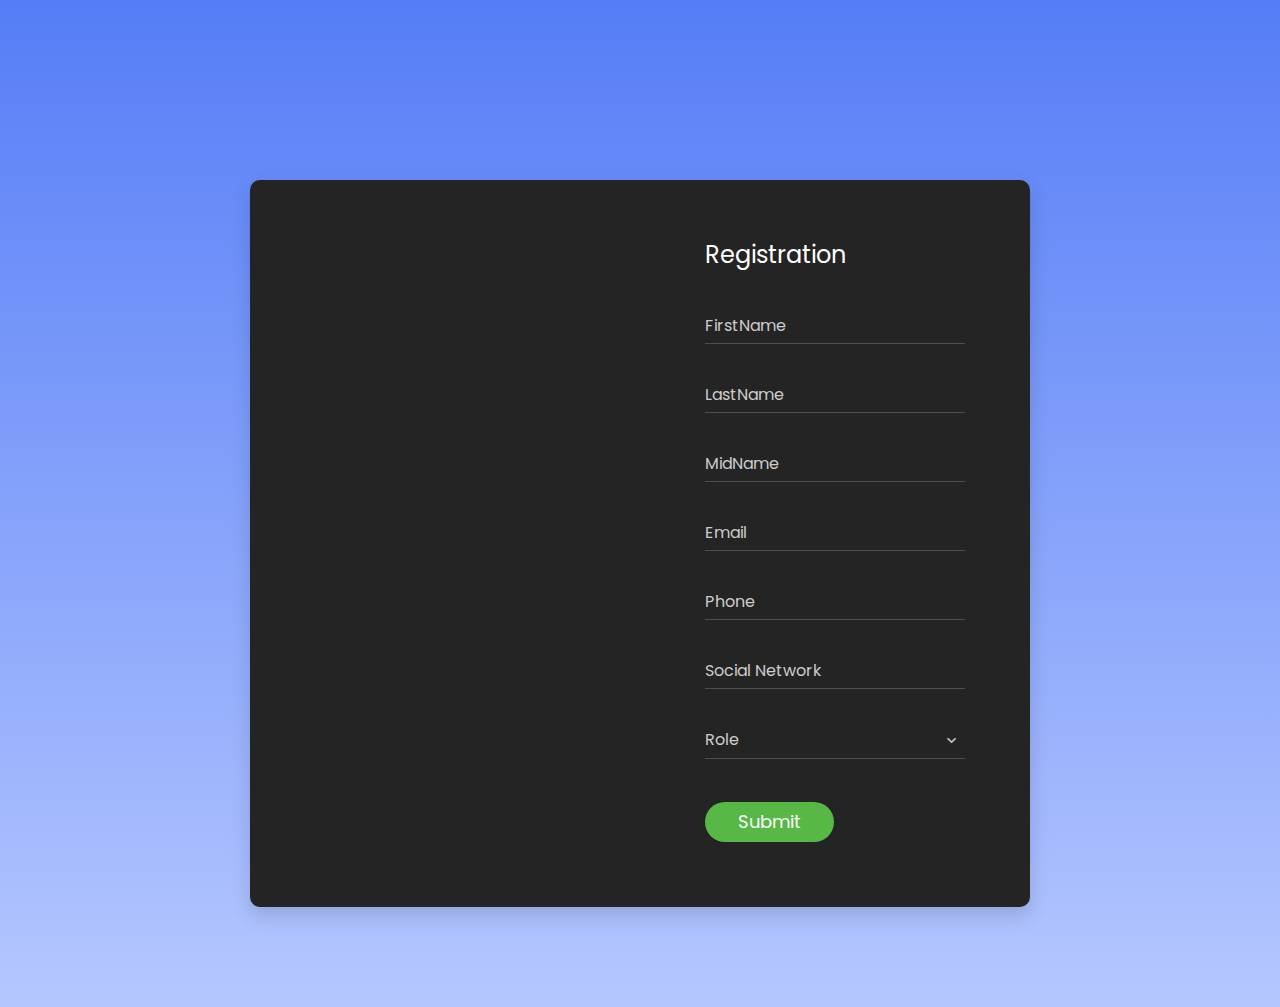
<file: templates/index.html>
<!DOCTYPE html>
<html lang="en">

<head>
    <!-- Required meta tags-->
    <meta charset="UTF-8">
    <meta name="viewport" content="width=device-width, initial-scale=1, shrink-to-fit=no">
    <meta name="description" content="Colorlib Templates">
    <meta name="author" content="Colorlib">
    <meta name="keywords" content="Colorlib Templates">

    <!-- Title Page-->
    <title>Au Register</title>

    <!-- Icons font CSS-->
    <link href="../static/vendor/mdi-font/css/material-design-iconic-font.min.css" rel="stylesheet" media="all">
    <link href="../static/vendor/font-awesome-4.7/css/font-awesome.min.css" rel="stylesheet" media="all">
    <!-- Font special for pages-->
    <link href="https://fonts.googleapis.com/css?family=Poppins:100,100i,200,200i,300,300i,400,400i,500,500i,600,600i,700,700i,800,800i,900,900i" rel="stylesheet">

    <!-- Vendor CSS-->
    <link href="../static/vendor/select2/select2.min.css" rel="stylesheet" media="all">
    <link href="../static/vendor/datepicker/daterangepicker.css" rel="stylesheet" media="all">

    <!-- Main CSS-->
    <link href="../static/css/main.css" rel="stylesheet" media="all">
</head>

<body>
    <div class="page-wrapper bg-gra-01 p-t-180 p-b-100 font-poppins">
        <div class="wrapper wrapper--w780">
            <div class="card card-3">
                <div class="card-heading"></div>
                <div class="card-body">
                    <h2 class="title">Registration</h2>
                    <form method="POST" action="/register/">
                        <div class="row">
                        <div class="input-group">
                            <input class="input--style-3" type="text" placeholder="FirstName" name="firstname" required>
                        </div>
                        <div class="input-group">
                            <input class="input--style-3" type="text" placeholder="LastName" name="lastname" required>
                        </div>
                        <div class="input-group">
                            <input class="input--style-3" type="text" placeholder="MidName" name="midname" required>
                        </div>
                            </div>

                        <div class="input-group">
                            <input class="input--style-3" type="email" placeholder="Email" name="email" required>
                        </div>
                        <div class="input-group">
                            <input class="input--style-3" type="tel" placeholder="Phone" name="phone" required>
                        </div>
                        <div class="input-group">
                            <input class="input--style-3" type="url" placeholder="Social Network" name="socLink">
                        </div>

                        <div class="input-group">
                            <div class="rs-select2 js-select-simple select--no-search">
                                <select id="role" name="role" onchange="showAdditionalFields()">
                                    <option disabled="disabled" selected="selected">Role</option>
                                    <option value="Investor">Investor</option>
                                    <option value="Startupper">Startupper</option>
                                </select>
                                <div class="select-dropdown"></div>
                            </div>
                        </div>
                        <div id="additionalFields" style="display: none;">
                             <div class="input-group">
                                <input class="input--style-3" id="startupName" type="text" placeholder="Startupp Name" name="startupName">
                            </div>

                             <div class="input-group">
                                <input class="input--style-3" id="startupDescription" type="text" placeholder="Startupp Description" name="startupDescription">
                            </div>
                        </div>

                        <input type="hidden" name="userId" value="{{ user_id }}">

                        <div class="p-t-10">
                            <button class="btn btn--pill btn--green" type="submit">Submit</button>
                        </div>
                    </form>
                </div>
            </div>
        </div>
    </div>

    <!-- Jquery JS-->
    <script src="../static/vendor/jquery/jquery.min.js"></script>
    <!-- Vendor JS-->
    <script src="../static/vendor/select2/select2.min.js"></script>
    <script src="../static/vendor/datepicker/moment.min.js"></script>
    <script src="../static/vendor/datepicker/daterangepicker.js"></script>

    <!-- Main JS-->
    <script src="../static/js/global.js"></script>
    <script src="../static/js/script.js"></script>

</body><!-- This templates was made by Colorlib (https://colorlib.com) -->

</html>
<!-- end document-->
</file>
<file: static/vendor/datepicker/daterangepicker.css>
.daterangepicker {
  position: absolute;
  color: inherit;
  background-color: #fff;
  border-radius: 4px;
  width: 278px;
  padding: 4px;
  margin-top: 1px;
  top: 100px;
  left: 20px;
  /* Calendars */ }
  .daterangepicker:before, .daterangepicker:after {
    position: absolute;
    display: inline-block;
    border-bottom-color: rgba(0, 0, 0, 0.2);
    content: ''; }
  .daterangepicker:before {
    top: -7px;
    border-right: 7px solid transparent;
    border-left: 7px solid transparent;
    border-bottom: 7px solid #ccc; }
  .daterangepicker:after {
    top: -6px;
    border-right: 6px solid transparent;
    border-bottom: 6px solid #fff;
    border-left: 6px solid transparent; }
  .daterangepicker.opensleft:before {
    right: 9px; }
  .daterangepicker.opensleft:after {
    right: 10px; }
  .daterangepicker.openscenter:before {
    left: 0;
    right: 0;
    width: 0;
    margin-left: auto;
    margin-right: auto; }
  .daterangepicker.openscenter:after {
    left: 0;
    right: 0;
    width: 0;
    margin-left: auto;
    margin-right: auto; }
  .daterangepicker.opensright:before {
    left: 9px; }
  .daterangepicker.opensright:after {
    left: 10px; }
  .daterangepicker.dropup {
    margin-top: -5px; }
    .daterangepicker.dropup:before {
      top: initial;
      bottom: -7px;
      border-bottom: initial;
      border-top: 7px solid #ccc; }
    .daterangepicker.dropup:after {
      top: initial;
      bottom: -6px;
      border-bottom: initial;
      border-top: 6px solid #fff; }
  .daterangepicker.dropdown-menu {
    max-width: none;
    z-index: 3001; }
  .daterangepicker.single .ranges, .daterangepicker.single .calendar {
    float: none; }
  .daterangepicker.show-calendar .calendar {
    display: block; }
  .daterangepicker .calendar {
    display: none;
    max-width: 270px;
    margin: 4px; }
    .daterangepicker .calendar.single .calendar-table {
      border: none; }
    .daterangepicker .calendar th, .daterangepicker .calendar td {
      white-space: nowrap;
      text-align: center;
      min-width: 32px; }
  .daterangepicker .calendar-table {
    border: 1px solid #fff;
    padding: 4px;
    border-radius: 4px;
    background-color: #fff; }
  .daterangepicker table {
    width: 100%;
    margin: 0; }
  .daterangepicker td, .daterangepicker th {
    text-align: center;
    width: 20px;
    height: 20px;
    border-radius: 4px;
    border: 1px solid transparent;
    white-space: nowrap;
    cursor: pointer; }
    .daterangepicker td.available:hover, .daterangepicker th.available:hover {
      background-color: #eee;
      border-color: transparent;
      color: inherit; }
    .daterangepicker td.week, .daterangepicker th.week {
      font-size: 80%;
      color: #ccc; }
  .daterangepicker td.off, .daterangepicker td.off.in-range, .daterangepicker td.off.start-date, .daterangepicker td.off.end-date {
    background-color: #fff;
    border-color: transparent;
    color: #999; }
  .daterangepicker td.in-range {
    background-color: #ebf4f8;
    border-color: transparent;
    color: #000;
    border-radius: 0; }
  .daterangepicker td.start-date {
    border-radius: 4px 0 0 4px; }
  .daterangepicker td.end-date {
    border-radius: 0 4px 4px 0; }
  .daterangepicker td.start-date.end-date {
    border-radius: 4px; }
  .daterangepicker td.active, .daterangepicker td.active:hover {
    background-color: #357ebd;
    border-color: transparent;
    color: #fff; }
  .daterangepicker th.month {
    width: auto; }
  .daterangepicker td.disabled, .daterangepicker option.disabled {
    color: #999;
    cursor: not-allowed;
    text-decoration: line-through; }
  .daterangepicker select.monthselect, .daterangepicker select.yearselect {
    font-size: 12px;
    padding: 1px;
    height: auto;
    margin: 0;
    cursor: default; }
  .daterangepicker select.monthselect {
    margin-right: 2%;
    width: 56%; }
  .daterangepicker select.yearselect {
    width: 40%; }
  .daterangepicker select.hourselect, .daterangepicker select.minuteselect, .daterangepicker select.secondselect, .daterangepicker select.ampmselect {
    width: 50px;
    margin-bottom: 0; }
  .daterangepicker .input-mini {
    border: 1px solid #ccc;
    border-radius: 4px;
    color: #555;
    height: 30px;
    line-height: 30px;
    display: block;
    vertical-align: middle;
    margin: 0 0 5px 0;
    padding: 0 6px 0 28px;
    width: 100%; }
    .daterangepicker .input-mini.active {
      border: 1px solid #08c;
      border-radius: 4px; }
  .daterangepicker .daterangepicker_input {
    position: relative; }
    .daterangepicker .daterangepicker_input i {
      position: absolute;
      left: 8px;
      top: 8px; }
  .daterangepicker.rtl .input-mini {
    padding-right: 28px;
    padding-left: 6px; }
  .daterangepicker.rtl .daterangepicker_input i {
    left: auto;
    right: 8px; }
  .daterangepicker .calendar-time {
    text-align: center;
    margin: 5px auto;
    line-height: 30px;
    position: relative;
    padding-left: 28px; }
    .daterangepicker .calendar-time select.disabled {
      color: #ccc;
      cursor: not-allowed; }

.ranges {
  font-size: 11px;
  float: none;
  margin: 4px;
  text-align: left; }
  .ranges ul {
    list-style: none;
    margin: 0 auto;
    padding: 0;
    width: 100%; }
  .ranges li {
    font-size: 13px;
    background-color: #f5f5f5;
    border: 1px solid #f5f5f5;
    border-radius: 4px;
    color: #08c;
    padding: 3px 12px;
    margin-bottom: 8px;
    cursor: pointer; }
    .ranges li:hover {
      background-color: #08c;
      border: 1px solid #08c;
      color: #fff; }
    .ranges li.active {
      background-color: #08c;
      border: 1px solid #08c;
      color: #fff; }

/*  Larger Screen Styling */
@media (min-width: 564px) {
  .daterangepicker {
    width: auto; }
    .daterangepicker .ranges ul {
      width: 160px; }
    .daterangepicker.single .ranges ul {
      width: 100%; }
    .daterangepicker.single .calendar.left {
      clear: none; }
    .daterangepicker.single.ltr .ranges, .daterangepicker.single.ltr .calendar {
      float: left; }
    .daterangepicker.single.rtl .ranges, .daterangepicker.single.rtl .calendar {
      float: right; }
    .daterangepicker.ltr {
      direction: ltr;
      text-align: left; }
      .daterangepicker.ltr .calendar.left {
        clear: left;
        margin-right: 0; }
        .daterangepicker.ltr .calendar.left .calendar-table {
          border-right: none;
          border-top-right-radius: 0;
          border-bottom-right-radius: 0; }
      .daterangepicker.ltr .calendar.right {
        margin-left: 0; }
        .daterangepicker.ltr .calendar.right .calendar-table {
          border-left: none;
          border-top-left-radius: 0;
          border-bottom-left-radius: 0; }
      .daterangepicker.ltr .left .daterangepicker_input {
        padding-right: 12px; }
      .daterangepicker.ltr .calendar.left .calendar-table {
        padding-right: 12px; }
      .daterangepicker.ltr .ranges, .daterangepicker.ltr .calendar {
        float: left; }
    .daterangepicker.rtl {
      direction: rtl;
      text-align: right; }
      .daterangepicker.rtl .calendar.left {
        clear: right;
        margin-left: 0; }
        .daterangepicker.rtl .calendar.left .calendar-table {
          border-left: none;
          border-top-left-radius: 0;
          border-bottom-left-radius: 0; }
      .daterangepicker.rtl .calendar.right {
        margin-right: 0; }
        .daterangepicker.rtl .calendar.right .calendar-table {
          border-right: none;
          border-top-right-radius: 0;
          border-bottom-right-radius: 0; }
      .daterangepicker.rtl .left .daterangepicker_input {
        padding-left: 12px; }
      .daterangepicker.rtl .calendar.left .calendar-table {
        padding-left: 12px; }
      .daterangepicker.rtl .ranges, .daterangepicker.rtl .calendar {
        text-align: right;
        float: right; } }
@media (min-width: 730px) {
  .daterangepicker .ranges {
    width: auto; }
  .daterangepicker.ltr .ranges {
    float: left; }
  .daterangepicker.rtl .ranges {
    float: right; }
  .daterangepicker .calendar.left {
    clear: none !important; } }
</file>
<file: static/css/main.css>
/* ==========================================================================
   #FONT
   ========================================================================== */
.font-robo {
  font-family: "Roboto", "Arial", "Helvetica Neue", sans-serif;
}

.font-poppins {
  font-family: "Poppins", "Arial", "Helvetica Neue", sans-serif;
}

/* ==========================================================================
   #GRID
   ========================================================================== */
.row {
  display: -webkit-box;
  display: -webkit-flex;
  display: -moz-box;
  display: -ms-flexbox;
  display: flex;
  -webkit-flex-wrap: wrap;
  -ms-flex-wrap: wrap;
  flex-wrap: wrap;
}

.row-space {
  -webkit-box-pack: justify;
  -webkit-justify-content: space-between;
  -moz-box-pack: justify;
  -ms-flex-pack: justify;
  justify-content: space-between;
}

.col-2 {
  width: -webkit-calc((100% - 60px) / 2);
  width: -moz-calc((100% - 60px) / 2);
  width: calc((100% - 60px) / 2);
}

@media (max-width: 767px) {
  .col-2 {
    width: 100%;
  }
}

/* ==========================================================================
   #BOX-SIZING
   ========================================================================== */
/**
 * More sensible default box-sizing:
 * css-tricks.com/inheriting-box-sizing-probably-slightly-better-best-practice
 */
html {
  -webkit-box-sizing: border-box;
  -moz-box-sizing: border-box;
  box-sizing: border-box;
}

* {
  padding: 0;
  margin: 0;
}

*, *:before, *:after {
  -webkit-box-sizing: inherit;
  -moz-box-sizing: inherit;
  box-sizing: inherit;
}

/* ==========================================================================
   #RESET
   ========================================================================== */
/**
 * A very simple reset that sits on top of Normalize.css.
 */
body,
h1, h2, h3, h4, h5, h6,
blockquote, p, pre,
dl, dd, ol, ul,
figure,
hr,
fieldset, legend {
  margin: 0;
  padding: 0;
}

/**
 * Remove trailing margins from nested lists.
 */
li > ol,
li > ul {
  margin-bottom: 0;
}

/**
 * Remove default table spacing.
 */
table {
  border-collapse: collapse;
  border-spacing: 0;
}

/**
 * 1. Reset Chrome and Firefox behaviour which sets a `min-width: min-content;`
 *    on fieldsets.
 */
fieldset {
  min-width: 0;
  /* [1] */
  border: 0;
}

button {
  outline: none;
  background: none;
  border: none;
}

textarea {
  border: none;
  resize: none;
  outline: none;
  font-size: 14px;
  font-family: inherit;
}
/* ==========================================================================
   #PAGE WRAPPER
   ========================================================================== */
.page-wrapper {
  min-height: 100vh;
}

body {
  font-family: "Poppins", "Arial", "Helvetica Neue", sans-serif;
  font-weight: 400;
  font-size: 14px;
}

h1, h2, h3, h4, h5, h6 {
  font-weight: 400;
}

h1 {
  font-size: 36px;
}

h2 {
  font-size: 30px;
}

h3 {
  font-size: 24px;
}

h4 {
  font-size: 18px;
}

h5 {
  font-size: 15px;
}

h6 {
  font-size: 13px;
}


/* ==========================================================================
   #BACKGROUND
   ========================================================================== */
.bg-blue {
  background: #2c6ed5;
}

.bg-red {
  background: #fa4251;
}

.bg-gra-01 {
  background: -webkit-gradient(linear, left bottom, left top, from(#b5c7ff), to(#557df6));
  background: -webkit-linear-gradient(bottom, #b5c7ff 0%, #557df6 100%);
  background: -moz-linear-gradient(bottom, #b5c7ff 0%, #557df6 100%);
  background: -o-linear-gradient(bottom, #b5c7ff 0%, #557df6 100%);
  background: linear-gradient(to top, #b5c7ff 0%, #557df6 100%);
}

/* ==========================================================================
   #SPACING
   ========================================================================== */
.p-t-100 {
  padding-top: 100px;
}

.p-t-180 {
  padding-top: 180px;
}

.p-t-20 {
  padding-top: 20px;
}

.p-t-10 {
  padding-top: 10px;
}

.p-t-30 {
  padding-top: 30px;
}

.p-b-100 {
  padding-bottom: 100px;
}

/* ==========================================================================
   #WRAPPER
   ========================================================================== */
.wrapper {
  margin: 0 auto;
}

.wrapper--w960 {
  max-width: 960px;
}

.wrapper--w780 {
  max-width: 780px;
}

.wrapper--w680 {
  max-width: 680px;
}

/* ==========================================================================
   #BUTTON
   ========================================================================== */
.btn {
  display: inline-block;
  line-height: 40px;
  padding: 0 33px;
  font-family: Poppins, Arial, "Helvetica Neue", sans-serif;
  cursor: pointer;
  color: #fff;
  -webkit-transition: all 0.4s ease;
  -o-transition: all 0.4s ease;
  -moz-transition: all 0.4s ease;
  transition: all 0.4s ease;
  font-size: 18px;
}

.btn--radius {
  -webkit-border-radius: 3px;
  -moz-border-radius: 3px;
  border-radius: 3px;
}

.btn--pill {
  -webkit-border-radius: 20px;
  -moz-border-radius: 20px;
  border-radius: 20px;
}

.btn--green {
  background: #57b846;
}

.btn--green:hover {
  background: #4dae3c;
}

.btn--blue {
  background: #2c6ed5;
}

.btn--blue:hover {
  background: #2c6eed;
}

/* ==========================================================================
   #DATE PICKER
   ========================================================================== */
td.active {
  background-color: #2c6ed5;
}

input[type="date" i] {
  padding: 14px;
}

.table-condensed td, .table-condensed th {
  font-size: 14px;
  font-family: "Roboto", "Arial", "Helvetica Neue", sans-serif;
  font-weight: 400;
}

.daterangepicker td {
  width: 40px;
  height: 30px;
}

.daterangepicker {
  border: none;
  -webkit-box-shadow: 0px 8px 20px 0px rgba(0, 0, 0, 0.15);
  -moz-box-shadow: 0px 8px 20px 0px rgba(0, 0, 0, 0.15);
  box-shadow: 0px 8px 20px 0px rgba(0, 0, 0, 0.15);
  display: none;
  border: 1px solid #e0e0e0;
  margin-top: 5px;
}

.daterangepicker::after, .daterangepicker::before {
  display: none;
}

.daterangepicker thead tr th {
  padding: 10px 0;
}

.daterangepicker .table-condensed th select {
  border: 1px solid #ccc;
  -webkit-border-radius: 3px;
  -moz-border-radius: 3px;
  border-radius: 3px;
  font-size: 14px;
  padding: 5px;
  outline: none;
}

/* ==========================================================================
   #FORM
   ========================================================================== */
input {
  outline: none;
  margin: 0;
  border: none;
  -webkit-box-shadow: none;
  -moz-box-shadow: none;
  box-shadow: none;
  width: 100%;
  font-size: 14px;
  font-family: inherit;
}

.radio-container {
  display: flex;
  align-items: center;
  margin-bottom: 10px; /* Optional margin between rows */
}

/* Apply styles to the radio inputs */
.radio-container input[type="radio"] {
  /* Optional styles for radio buttons */
  margin-right: 5px; /* Optional spacing between input and label */
}

/* Apply styles to the radio labels */
.radio-container label {
  /* Optional styles for radio labels */
}

/* Apply styles to the container for radio pairs */
.radio-pair {
  display: flex;
  align-items: center;
  margin-bottom: 10px; /* Optional margin between rows */
}

/* Apply styles to the radio labels */
.radio-pair label {
  /* Optional styles for radio labels */
  flex: 1; /* Let the labels take up the available space in the row */
  margin-right: 10px; /* Fixed spacing between label and radio input */
  width: 10px;
}

/* Apply styles to the radio inputs */
.radio-pair input[type="radio"] {
  /* Optional styles for radio buttons */
}

.input-icon {
  position: absolute;
  font-size: 18px;
  color: #ccc;
  right: 8px;
  top: 50%;
  -webkit-transform: translateY(-50%);
  -moz-transform: translateY(-50%);
  -ms-transform: translateY(-50%);
  -o-transform: translateY(-50%);
  transform: translateY(-50%);
  cursor: pointer;
}

.input-group {
  position: relative;
  margin-bottom: 33px;
  border-bottom: 1px solid rgba(255, 255, 255, 0.2);
}

.input--style-3 {
  padding: 5px 0;
  font-size: 16px;
  color: #ccc;
  background: transparent;
}

.input--style-3::-webkit-input-placeholder {
  /* WebKit, Blink, Edge */
  color: #ccc;
}

.input--style-3:-moz-placeholder {
  /* Mozilla Firefox 4 to 18 */
  color: #ccc;
  opacity: 1;
}

.input--style-3::-moz-placeholder {
  /* Mozilla Firefox 19+ */
  color: #ccc;
  opacity: 1;
}

.input--style-3:-ms-input-placeholder {
  /* Internet Explorer 10-11 */
  color: #ccc;
}

.input--style-3:-ms-input-placeholder {
  /* Microsoft Edge */
  color: #ccc;
}

/* ==========================================================================
   #SELECT2
   ========================================================================== */
.select--no-search .select2-search {
  display: none !important;
}

.rs-select2 .select2-container {
  width: 100% !important;
  outline: none;
}

.rs-select2 .select2-container .select2-selection--single {
  outline: none;
  border: none;
  height: 36px;
  background: transparent;
}

.rs-select2 .select2-container .select2-selection--single .select2-selection__rendered {
  line-height: 36px;
  padding-left: 0;
  color: #ccc;
  font-size: 16px;
  font-family: inherit;
}

.rs-select2 .select2-container .select2-selection--single .select2-selection__arrow {
  height: 34px;
  right: 4px;
  display: -webkit-box;
  display: -webkit-flex;
  display: -moz-box;
  display: -ms-flexbox;
  display: flex;
  -webkit-box-pack: center;
  -webkit-justify-content: center;
  -moz-box-pack: center;
  -ms-flex-pack: center;
  justify-content: center;
  -webkit-box-align: center;
  -webkit-align-items: center;
  -moz-box-align: center;
  -ms-flex-align: center;
  align-items: center;
}

.rs-select2 .select2-container .select2-selection--single .select2-selection__arrow b {
  display: none;
}

.rs-select2 .select2-container .select2-selection--single .select2-selection__arrow:after {
  font-family: "Material-Design-Iconic-Font";
  content: '\f2f9';
  font-size: 18px;
  color: #ccc;
  -webkit-transition: all 0.4s ease;
  -o-transition: all 0.4s ease;
  -moz-transition: all 0.4s ease;
  transition: all 0.4s ease;
}

.rs-select2 .select2-container.select2-container--open .select2-selection--single .select2-selection__arrow::after {
  -webkit-transform: rotate(-180deg);
  -moz-transform: rotate(-180deg);
  -ms-transform: rotate(-180deg);
  -o-transform: rotate(-180deg);
  transform: rotate(-180deg);
}

.select2-container--open .select2-dropdown--below {
  border: none;
  -webkit-border-radius: 3px;
  -moz-border-radius: 3px;
  border-radius: 3px;
  -webkit-box-shadow: 0px 8px 20px 0px rgba(0, 0, 0, 0.15);
  -moz-box-shadow: 0px 8px 20px 0px rgba(0, 0, 0, 0.15);
  box-shadow: 0px 8px 20px 0px rgba(0, 0, 0, 0.15);
  border: 1px solid #e0e0e0;
  margin-top: 5px;
  overflow: hidden;
}

/* ==========================================================================
   #TITLE
   ========================================================================== */
.title {
  font-size: 24px;
  color: #fff;
  font-weight: 400;
  margin-bottom: 36px;
}

/* ==========================================================================
   #CARD
   ========================================================================== */
.card {
  overflow: hidden;
  -webkit-border-radius: 3px;
  -moz-border-radius: 3px;
  border-radius: 3px;
  background: #fff;
}

.card-3 {
  background: #242424;
  -webkit-border-radius: 10px;
  -moz-border-radius: 10px;
  border-radius: 10px;
  -webkit-box-shadow: 0px 8px 20px 0px rgba(0, 0, 0, 0.15);
  -moz-box-shadow: 0px 8px 20px 0px rgba(0, 0, 0, 0.15);
  box-shadow: 0px 8px 20px 0px rgba(0, 0, 0, 0.15);
  width: 100%;
  display: table;
}

.card-3 .card-heading {
  background: url("https://dosyazilim.com/userfiles/sayfa/20230211225703_772669460.jpeg") top left/cover no-repeat;
  display: table-cell;
  width: 50%;
}

.card-3 .card-body {
  padding: 57px 65px;
  padding-bottom: 65px;
  display: table-cell;
}

@media (max-width: 767px) {
  .card-3 {
    display: block;
  }
  .card-3 .card-heading {
    display: block;
    width: 100%;
    padding-top: 400px;
    background-position: center center;
  }
  .card-3 .card-body {
    display: block;
    width: 100%;
    padding: 37px 30px;
    padding-bottom: 45px;
  }
}

.input-container {
  position: relative;
  display: inline-block;
  padding-bottom: 10px;
}

.tooltiptext {
  display: none;
  position: absolute;
  top: 100%;
  left: 0;
  background-color: #333;
  color: #fff;
  padding: 5px;
  border-radius: 4px;
  font-size: 14px;
  white-space: nowrap;
}
</file>
<file: static/vendor/mdi-font/css/material-design-iconic-font.min.css>
@font-face{font-family:Material-Design-Iconic-Font;src:url(../fonts/Material-Design-Iconic-Font.woff2?v=2.2.0) format('woff2'),url(../fonts/Material-Design-Iconic-Font.woff?v=2.2.0) format('woff'),url(../fonts/Material-Design-Iconic-Font.ttf?v=2.2.0) format('truetype')}.zmdi{display:inline-block;font:normal normal normal 14px/1 'Material-Design-Iconic-Font';font-size:inherit;text-rendering:auto;-webkit-font-smoothing:antialiased;-moz-osx-font-smoothing:grayscale}.zmdi-hc-lg{font-size:1.33333333em;line-height:.75em;vertical-align:-15%}.zmdi-hc-2x{font-size:2em}.zmdi-hc-3x{font-size:3em}.zmdi-hc-4x{font-size:4em}.zmdi-hc-5x{font-size:5em}.zmdi-hc-fw{width:1.28571429em;text-align:center}.zmdi-hc-ul{padding-left:0;margin-left:2.14285714em;list-style-type:none}.zmdi-hc-ul>li{position:relative}.zmdi-hc-li{position:absolute;left:-2.14285714em;width:2.14285714em;top:.14285714em;text-align:center}.zmdi-hc-li.zmdi-hc-lg{left:-1.85714286em}.zmdi-hc-border{padding:.1em .25em;border:solid .1em #9e9e9e;border-radius:2px}.zmdi-hc-border-circle{padding:.1em .25em;border:solid .1em #9e9e9e;border-radius:50%}.zmdi.pull-left{float:left;margin-right:.15em}.zmdi.pull-right{float:right;margin-left:.15em}.zmdi-hc-spin{-webkit-animation:zmdi-spin 1.5s infinite linear;animation:zmdi-spin 1.5s infinite linear}.zmdi-hc-spin-reverse{-webkit-animation:zmdi-spin-reverse 1.5s infinite linear;animation:zmdi-spin-reverse 1.5s infinite linear}@-webkit-keyframes zmdi-spin{0%{-webkit-transform:rotate(0deg);transform:rotate(0deg)}100%{-webkit-transform:rotate(359deg);transform:rotate(359deg)}}@keyframes zmdi-spin{0%{-webkit-transform:rotate(0deg);transform:rotate(0deg)}100%{-webkit-transform:rotate(359deg);transform:rotate(359deg)}}@-webkit-keyframes zmdi-spin-reverse{0%{-webkit-transform:rotate(0deg);transform:rotate(0deg)}100%{-webkit-transform:rotate(-359deg);transform:rotate(-359deg)}}@keyframes zmdi-spin-reverse{0%{-webkit-transform:rotate(0deg);transform:rotate(0deg)}100%{-webkit-transform:rotate(-359deg);transform:rotate(-359deg)}}.zmdi-hc-rotate-90{-webkit-transform:rotate(90deg);-ms-transform:rotate(90deg);transform:rotate(90deg)}.zmdi-hc-rotate-180{-webkit-transform:rotate(180deg);-ms-transform:rotate(180deg);transform:rotate(180deg)}.zmdi-hc-rotate-270{-webkit-transform:rotate(270deg);-ms-transform:rotate(270deg);transform:rotate(270deg)}.zmdi-hc-flip-horizontal{-webkit-transform:scale(-1,1);-ms-transform:scale(-1,1);transform:scale(-1,1)}.zmdi-hc-flip-vertical{-webkit-transform:scale(1,-1);-ms-transform:scale(1,-1);transform:scale(1,-1)}.zmdi-hc-stack{position:relative;display:inline-block;width:2em;height:2em;line-height:2em;vertical-align:middle}.zmdi-hc-stack-1x,.zmdi-hc-stack-2x{position:absolute;left:0;width:100%;text-align:center}.zmdi-hc-stack-1x{line-height:inherit}.zmdi-hc-stack-2x{font-size:2em}.zmdi-hc-inverse{color:#fff}.zmdi-3d-rotation:before{content:'\f101'}.zmdi-airplane-off:before{content:'\f102'}.zmdi-airplane:before{content:'\f103'}.zmdi-album:before{content:'\f104'}.zmdi-archive:before{content:'\f105'}.zmdi-assignment-account:before{content:'\f106'}.zmdi-assignment-alert:before{content:'\f107'}.zmdi-assignment-check:before{content:'\f108'}.zmdi-assignment-o:before{content:'\f109'}.zmdi-assignment-return:before{content:'\f10a'}.zmdi-assignment-returned:before{content:'\f10b'}.zmdi-assignment:before{content:'\f10c'}.zmdi-attachment-alt:before{content:'\f10d'}.zmdi-attachment:before{content:'\f10e'}.zmdi-audio:before{content:'\f10f'}.zmdi-badge-check:before{content:'\f110'}.zmdi-balance-wallet:before{content:'\f111'}.zmdi-balance:before{content:'\f112'}.zmdi-battery-alert:before{content:'\f113'}.zmdi-battery-flash:before{content:'\f114'}.zmdi-battery-unknown:before{content:'\f115'}.zmdi-battery:before{content:'\f116'}.zmdi-bike:before{content:'\f117'}.zmdi-block-alt:before{content:'\f118'}.zmdi-block:before{content:'\f119'}.zmdi-boat:before{content:'\f11a'}.zmdi-book-image:before{content:'\f11b'}.zmdi-book:before{content:'\f11c'}.zmdi-bookmark-outline:before{content:'\f11d'}.zmdi-bookmark:before{content:'\f11e'}.zmdi-brush:before{content:'\f11f'}.zmdi-bug:before{content:'\f120'}.zmdi-bus:before{content:'\f121'}.zmdi-cake:before{content:'\f122'}.zmdi-car-taxi:before{content:'\f123'}.zmdi-car-wash:before{content:'\f124'}.zmdi-car:before{content:'\f125'}.zmdi-card-giftcard:before{content:'\f126'}.zmdi-card-membership:before{content:'\f127'}.zmdi-card-travel:before{content:'\f128'}.zmdi-card:before{content:'\f129'}.zmdi-case-check:before{content:'\f12a'}.zmdi-case-download:before{content:'\f12b'}.zmdi-case-play:before{content:'\f12c'}.zmdi-case:before{content:'\f12d'}.zmdi-cast-connected:before{content:'\f12e'}.zmdi-cast:before{content:'\f12f'}.zmdi-chart-donut:before{content:'\f130'}.zmdi-chart:before{content:'\f131'}.zmdi-city-alt:before{content:'\f132'}.zmdi-city:before{content:'\f133'}.zmdi-close-circle-o:before{content:'\f134'}.zmdi-close-circle:before{content:'\f135'}.zmdi-close:before{content:'\f136'}.zmdi-cocktail:before{content:'\f137'}.zmdi-code-setting:before{content:'\f138'}.zmdi-code-smartphone:before{content:'\f139'}.zmdi-code:before{content:'\f13a'}.zmdi-coffee:before{content:'\f13b'}.zmdi-collection-bookmark:before{content:'\f13c'}.zmdi-collection-case-play:before{content:'\f13d'}.zmdi-collection-folder-image:before{content:'\f13e'}.zmdi-collection-image-o:before{content:'\f13f'}.zmdi-collection-image:before{content:'\f140'}.zmdi-collection-item-1:before{content:'\f141'}.zmdi-collection-item-2:before{content:'\f142'}.zmdi-collection-item-3:before{content:'\f143'}.zmdi-collection-item-4:before{content:'\f144'}.zmdi-collection-item-5:before{content:'\f145'}.zmdi-collection-item-6:before{content:'\f146'}.zmdi-collection-item-7:before{content:'\f147'}.zmdi-collection-item-8:before{content:'\f148'}.zmdi-collection-item-9-plus:before{content:'\f149'}.zmdi-collection-item-9:before{content:'\f14a'}.zmdi-collection-item:before{content:'\f14b'}.zmdi-collection-music:before{content:'\f14c'}.zmdi-collection-pdf:before{content:'\f14d'}.zmdi-collection-plus:before{content:'\f14e'}.zmdi-collection-speaker:before{content:'\f14f'}.zmdi-collection-text:before{content:'\f150'}.zmdi-collection-video:before{content:'\f151'}.zmdi-compass:before{content:'\f152'}.zmdi-cutlery:before{content:'\f153'}.zmdi-delete:before{content:'\f154'}.zmdi-dialpad:before{content:'\f155'}.zmdi-dns:before{content:'\f156'}.zmdi-drink:before{content:'\f157'}.zmdi-edit:before{content:'\f158'}.zmdi-email-open:before{content:'\f159'}.zmdi-email:before{content:'\f15a'}.zmdi-eye-off:before{content:'\f15b'}.zmdi-eye:before{content:'\f15c'}.zmdi-eyedropper:before{content:'\f15d'}.zmdi-favorite-outline:before{content:'\f15e'}.zmdi-favorite:before{content:'\f15f'}.zmdi-filter-list:before{content:'\f160'}.zmdi-fire:before{content:'\f161'}.zmdi-flag:before{content:'\f162'}.zmdi-flare:before{content:'\f163'}.zmdi-flash-auto:before{content:'\f164'}.zmdi-flash-off:before{content:'\f165'}.zmdi-flash:before{content:'\f166'}.zmdi-flip:before{content:'\f167'}.zmdi-flower-alt:before{content:'\f168'}.zmdi-flower:before{content:'\f169'}.zmdi-font:before{content:'\f16a'}.zmdi-fullscreen-alt:before{content:'\f16b'}.zmdi-fullscreen-exit:before{content:'\f16c'}.zmdi-fullscreen:before{content:'\f16d'}.zmdi-functions:before{content:'\f16e'}.zmdi-gas-station:before{content:'\f16f'}.zmdi-gesture:before{content:'\f170'}.zmdi-globe-alt:before{content:'\f171'}.zmdi-globe-lock:before{content:'\f172'}.zmdi-globe:before{content:'\f173'}.zmdi-graduation-cap:before{content:'\f174'}.zmdi-home:before{content:'\f175'}.zmdi-hospital-alt:before{content:'\f176'}.zmdi-hospital:before{content:'\f177'}.zmdi-hotel:before{content:'\f178'}.zmdi-hourglass-alt:before{content:'\f179'}.zmdi-hourglass-outline:before{content:'\f17a'}.zmdi-hourglass:before{content:'\f17b'}.zmdi-http:before{content:'\f17c'}.zmdi-image-alt:before{content:'\f17d'}.zmdi-image-o:before{content:'\f17e'}.zmdi-image:before{content:'\f17f'}.zmdi-inbox:before{content:'\f180'}.zmdi-invert-colors-off:before{content:'\f181'}.zmdi-invert-colors:before{content:'\f182'}.zmdi-key:before{content:'\f183'}.zmdi-label-alt-outline:before{content:'\f184'}.zmdi-label-alt:before{content:'\f185'}.zmdi-label-heart:before{content:'\f186'}.zmdi-label:before{content:'\f187'}.zmdi-labels:before{content:'\f188'}.zmdi-lamp:before{content:'\f189'}.zmdi-landscape:before{content:'\f18a'}.zmdi-layers-off:before{content:'\f18b'}.zmdi-layers:before{content:'\f18c'}.zmdi-library:before{content:'\f18d'}.zmdi-link:before{content:'\f18e'}.zmdi-lock-open:before{content:'\f18f'}.zmdi-lock-outline:before{content:'\f190'}.zmdi-lock:before{content:'\f191'}.zmdi-mail-reply-all:before{content:'\f192'}.zmdi-mail-reply:before{content:'\f193'}.zmdi-mail-send:before{content:'\f194'}.zmdi-mall:before{content:'\f195'}.zmdi-map:before{content:'\f196'}.zmdi-menu:before{content:'\f197'}.zmdi-money-box:before{content:'\f198'}.zmdi-money-off:before{content:'\f199'}.zmdi-money:before{content:'\f19a'}.zmdi-more-vert:before{content:'\f19b'}.zmdi-more:before{content:'\f19c'}.zmdi-movie-alt:before{content:'\f19d'}.zmdi-movie:before{content:'\f19e'}.zmdi-nature-people:before{content:'\f19f'}.zmdi-nature:before{content:'\f1a0'}.zmdi-navigation:before{content:'\f1a1'}.zmdi-open-in-browser:before{content:'\f1a2'}.zmdi-open-in-new:before{content:'\f1a3'}.zmdi-palette:before{content:'\f1a4'}.zmdi-parking:before{content:'\f1a5'}.zmdi-pin-account:before{content:'\f1a6'}.zmdi-pin-assistant:before{content:'\f1a7'}.zmdi-pin-drop:before{content:'\f1a8'}.zmdi-pin-help:before{content:'\f1a9'}.zmdi-pin-off:before{content:'\f1aa'}.zmdi-pin:before{content:'\f1ab'}.zmdi-pizza:before{content:'\f1ac'}.zmdi-plaster:before{content:'\f1ad'}.zmdi-power-setting:before{content:'\f1ae'}.zmdi-power:before{content:'\f1af'}.zmdi-print:before{content:'\f1b0'}.zmdi-puzzle-piece:before{content:'\f1b1'}.zmdi-quote:before{content:'\f1b2'}.zmdi-railway:before{content:'\f1b3'}.zmdi-receipt:before{content:'\f1b4'}.zmdi-refresh-alt:before{content:'\f1b5'}.zmdi-refresh-sync-alert:before{content:'\f1b6'}.zmdi-refresh-sync-off:before{content:'\f1b7'}.zmdi-refresh-sync:before{content:'\f1b8'}.zmdi-refresh:before{content:'\f1b9'}.zmdi-roller:before{content:'\f1ba'}.zmdi-ruler:before{content:'\f1bb'}.zmdi-scissors:before{content:'\f1bc'}.zmdi-screen-rotation-lock:before{content:'\f1bd'}.zmdi-screen-rotation:before{content:'\f1be'}.zmdi-search-for:before{content:'\f1bf'}.zmdi-search-in-file:before{content:'\f1c0'}.zmdi-search-in-page:before{content:'\f1c1'}.zmdi-search-replace:before{content:'\f1c2'}.zmdi-search:before{content:'\f1c3'}.zmdi-seat:before{content:'\f1c4'}.zmdi-settings-square:before{content:'\f1c5'}.zmdi-settings:before{content:'\f1c6'}.zmdi-shield-check:before{content:'\f1c7'}.zmdi-shield-security:before{content:'\f1c8'}.zmdi-shopping-basket:before{content:'\f1c9'}.zmdi-shopping-cart-plus:before{content:'\f1ca'}.zmdi-shopping-cart:before{content:'\f1cb'}.zmdi-sign-in:before{content:'\f1cc'}.zmdi-sort-amount-asc:before{content:'\f1cd'}.zmdi-sort-amount-desc:before{content:'\f1ce'}.zmdi-sort-asc:before{content:'\f1cf'}.zmdi-sort-desc:before{content:'\f1d0'}.zmdi-spellcheck:before{content:'\f1d1'}.zmdi-storage:before{content:'\f1d2'}.zmdi-store-24:before{content:'\f1d3'}.zmdi-store:before{content:'\f1d4'}.zmdi-subway:before{content:'\f1d5'}.zmdi-sun:before{content:'\f1d6'}.zmdi-tab-unselected:before{content:'\f1d7'}.zmdi-tab:before{content:'\f1d8'}.zmdi-tag-close:before{content:'\f1d9'}.zmdi-tag-more:before{content:'\f1da'}.zmdi-tag:before{content:'\f1db'}.zmdi-thumb-down:before{content:'\f1dc'}.zmdi-thumb-up-down:before{content:'\f1dd'}.zmdi-thumb-up:before{content:'\f1de'}.zmdi-ticket-star:before{content:'\f1df'}.zmdi-toll:before{content:'\f1e0'}.zmdi-toys:before{content:'\f1e1'}.zmdi-traffic:before{content:'\f1e2'}.zmdi-translate:before{content:'\f1e3'}.zmdi-triangle-down:before{content:'\f1e4'}.zmdi-triangle-up:before{content:'\f1e5'}.zmdi-truck:before{content:'\f1e6'}.zmdi-turning-sign:before{content:'\f1e7'}.zmdi-wallpaper:before{content:'\f1e8'}.zmdi-washing-machine:before{content:'\f1e9'}.zmdi-window-maximize:before{content:'\f1ea'}.zmdi-window-minimize:before{content:'\f1eb'}.zmdi-window-restore:before{content:'\f1ec'}.zmdi-wrench:before{content:'\f1ed'}.zmdi-zoom-in:before{content:'\f1ee'}.zmdi-zoom-out:before{content:'\f1ef'}.zmdi-alert-circle-o:before{content:'\f1f0'}.zmdi-alert-circle:before{content:'\f1f1'}.zmdi-alert-octagon:before{content:'\f1f2'}.zmdi-alert-polygon:before{content:'\f1f3'}.zmdi-alert-triangle:before{content:'\f1f4'}.zmdi-help-outline:before{content:'\f1f5'}.zmdi-help:before{content:'\f1f6'}.zmdi-info-outline:before{content:'\f1f7'}.zmdi-info:before{content:'\f1f8'}.zmdi-notifications-active:before{content:'\f1f9'}.zmdi-notifications-add:before{content:'\f1fa'}.zmdi-notifications-none:before{content:'\f1fb'}.zmdi-notifications-off:before{content:'\f1fc'}.zmdi-notifications-paused:before{content:'\f1fd'}.zmdi-notifications:before{content:'\f1fe'}.zmdi-account-add:before{content:'\f1ff'}.zmdi-account-box-mail:before{content:'\f200'}.zmdi-account-box-o:before{content:'\f201'}.zmdi-account-box-phone:before{content:'\f202'}.zmdi-account-box:before{content:'\f203'}.zmdi-account-calendar:before{content:'\f204'}.zmdi-account-circle:before{content:'\f205'}.zmdi-account-o:before{content:'\f206'}.zmdi-account:before{content:'\f207'}.zmdi-accounts-add:before{content:'\f208'}.zmdi-accounts-alt:before{content:'\f209'}.zmdi-accounts-list-alt:before{content:'\f20a'}.zmdi-accounts-list:before{content:'\f20b'}.zmdi-accounts-outline:before{content:'\f20c'}.zmdi-accounts:before{content:'\f20d'}.zmdi-face:before{content:'\f20e'}.zmdi-female:before{content:'\f20f'}.zmdi-male-alt:before{content:'\f210'}.zmdi-male-female:before{content:'\f211'}.zmdi-male:before{content:'\f212'}.zmdi-mood-bad:before{content:'\f213'}.zmdi-mood:before{content:'\f214'}.zmdi-run:before{content:'\f215'}.zmdi-walk:before{content:'\f216'}.zmdi-cloud-box:before{content:'\f217'}.zmdi-cloud-circle:before{content:'\f218'}.zmdi-cloud-done:before{content:'\f219'}.zmdi-cloud-download:before{content:'\f21a'}.zmdi-cloud-off:before{content:'\f21b'}.zmdi-cloud-outline-alt:before{content:'\f21c'}.zmdi-cloud-outline:before{content:'\f21d'}.zmdi-cloud-upload:before{content:'\f21e'}.zmdi-cloud:before{content:'\f21f'}.zmdi-download:before{content:'\f220'}.zmdi-file-plus:before{content:'\f221'}.zmdi-file-text:before{content:'\f222'}.zmdi-file:before{content:'\f223'}.zmdi-folder-outline:before{content:'\f224'}.zmdi-folder-person:before{content:'\f225'}.zmdi-folder-star-alt:before{content:'\f226'}.zmdi-folder-star:before{content:'\f227'}.zmdi-folder:before{content:'\f228'}.zmdi-gif:before{content:'\f229'}.zmdi-upload:before{content:'\f22a'}.zmdi-border-all:before{content:'\f22b'}.zmdi-border-bottom:before{content:'\f22c'}.zmdi-border-clear:before{content:'\f22d'}.zmdi-border-color:before{content:'\f22e'}.zmdi-border-horizontal:before{content:'\f22f'}.zmdi-border-inner:before{content:'\f230'}.zmdi-border-left:before{content:'\f231'}.zmdi-border-outer:before{content:'\f232'}.zmdi-border-right:before{content:'\f233'}.zmdi-border-style:before{content:'\f234'}.zmdi-border-top:before{content:'\f235'}.zmdi-border-vertical:before{content:'\f236'}.zmdi-copy:before{content:'\f237'}.zmdi-crop:before{content:'\f238'}.zmdi-format-align-center:before{content:'\f239'}.zmdi-format-align-justify:before{content:'\f23a'}.zmdi-format-align-left:before{content:'\f23b'}.zmdi-format-align-right:before{content:'\f23c'}.zmdi-format-bold:before{content:'\f23d'}.zmdi-format-clear-all:before{content:'\f23e'}.zmdi-format-clear:before{content:'\f23f'}.zmdi-format-color-fill:before{content:'\f240'}.zmdi-format-color-reset:before{content:'\f241'}.zmdi-format-color-text:before{content:'\f242'}.zmdi-format-indent-decrease:before{content:'\f243'}.zmdi-format-indent-increase:before{content:'\f244'}.zmdi-format-italic:before{content:'\f245'}.zmdi-format-line-spacing:before{content:'\f246'}.zmdi-format-list-bulleted:before{content:'\f247'}.zmdi-format-list-numbered:before{content:'\f248'}.zmdi-format-ltr:before{content:'\f249'}.zmdi-format-rtl:before{content:'\f24a'}.zmdi-format-size:before{content:'\f24b'}.zmdi-format-strikethrough-s:before{content:'\f24c'}.zmdi-format-strikethrough:before{content:'\f24d'}.zmdi-format-subject:before{content:'\f24e'}.zmdi-format-underlined:before{content:'\f24f'}.zmdi-format-valign-bottom:before{content:'\f250'}.zmdi-format-valign-center:before{content:'\f251'}.zmdi-format-valign-top:before{content:'\f252'}.zmdi-redo:before{content:'\f253'}.zmdi-select-all:before{content:'\f254'}.zmdi-space-bar:before{content:'\f255'}.zmdi-text-format:before{content:'\f256'}.zmdi-transform:before{content:'\f257'}.zmdi-undo:before{content:'\f258'}.zmdi-wrap-text:before{content:'\f259'}.zmdi-comment-alert:before{content:'\f25a'}.zmdi-comment-alt-text:before{content:'\f25b'}.zmdi-comment-alt:before{content:'\f25c'}.zmdi-comment-edit:before{content:'\f25d'}.zmdi-comment-image:before{content:'\f25e'}.zmdi-comment-list:before{content:'\f25f'}.zmdi-comment-more:before{content:'\f260'}.zmdi-comment-outline:before{content:'\f261'}.zmdi-comment-text-alt:before{content:'\f262'}.zmdi-comment-text:before{content:'\f263'}.zmdi-comment-video:before{content:'\f264'}.zmdi-comment:before{content:'\f265'}.zmdi-comments:before{content:'\f266'}.zmdi-check-all:before{content:'\f267'}.zmdi-check-circle-u:before{content:'\f268'}.zmdi-check-circle:before{content:'\f269'}.zmdi-check-square:before{content:'\f26a'}.zmdi-check:before{content:'\f26b'}.zmdi-circle-o:before{content:'\f26c'}.zmdi-circle:before{content:'\f26d'}.zmdi-dot-circle-alt:before{content:'\f26e'}.zmdi-dot-circle:before{content:'\f26f'}.zmdi-minus-circle-outline:before{content:'\f270'}.zmdi-minus-circle:before{content:'\f271'}.zmdi-minus-square:before{content:'\f272'}.zmdi-minus:before{content:'\f273'}.zmdi-plus-circle-o-duplicate:before{content:'\f274'}.zmdi-plus-circle-o:before{content:'\f275'}.zmdi-plus-circle:before{content:'\f276'}.zmdi-plus-square:before{content:'\f277'}.zmdi-plus:before{content:'\f278'}.zmdi-square-o:before{content:'\f279'}.zmdi-star-circle:before{content:'\f27a'}.zmdi-star-half:before{content:'\f27b'}.zmdi-star-outline:before{content:'\f27c'}.zmdi-star:before{content:'\f27d'}.zmdi-bluetooth-connected:before{content:'\f27e'}.zmdi-bluetooth-off:before{content:'\f27f'}.zmdi-bluetooth-search:before{content:'\f280'}.zmdi-bluetooth-setting:before{content:'\f281'}.zmdi-bluetooth:before{content:'\f282'}.zmdi-camera-add:before{content:'\f283'}.zmdi-camera-alt:before{content:'\f284'}.zmdi-camera-bw:before{content:'\f285'}.zmdi-camera-front:before{content:'\f286'}.zmdi-camera-mic:before{content:'\f287'}.zmdi-camera-party-mode:before{content:'\f288'}.zmdi-camera-rear:before{content:'\f289'}.zmdi-camera-roll:before{content:'\f28a'}.zmdi-camera-switch:before{content:'\f28b'}.zmdi-camera:before{content:'\f28c'}.zmdi-card-alert:before{content:'\f28d'}.zmdi-card-off:before{content:'\f28e'}.zmdi-card-sd:before{content:'\f28f'}.zmdi-card-sim:before{content:'\f290'}.zmdi-desktop-mac:before{content:'\f291'}.zmdi-desktop-windows:before{content:'\f292'}.zmdi-device-hub:before{content:'\f293'}.zmdi-devices-off:before{content:'\f294'}.zmdi-devices:before{content:'\f295'}.zmdi-dock:before{content:'\f296'}.zmdi-floppy:before{content:'\f297'}.zmdi-gamepad:before{content:'\f298'}.zmdi-gps-dot:before{content:'\f299'}.zmdi-gps-off:before{content:'\f29a'}.zmdi-gps:before{content:'\f29b'}.zmdi-headset-mic:before{content:'\f29c'}.zmdi-headset:before{content:'\f29d'}.zmdi-input-antenna:before{content:'\f29e'}.zmdi-input-composite:before{content:'\f29f'}.zmdi-input-hdmi:before{content:'\f2a0'}.zmdi-input-power:before{content:'\f2a1'}.zmdi-input-svideo:before{content:'\f2a2'}.zmdi-keyboard-hide:before{content:'\f2a3'}.zmdi-keyboard:before{content:'\f2a4'}.zmdi-laptop-chromebook:before{content:'\f2a5'}.zmdi-laptop-mac:before{content:'\f2a6'}.zmdi-laptop:before{content:'\f2a7'}.zmdi-mic-off:before{content:'\f2a8'}.zmdi-mic-outline:before{content:'\f2a9'}.zmdi-mic-setting:before{content:'\f2aa'}.zmdi-mic:before{content:'\f2ab'}.zmdi-mouse:before{content:'\f2ac'}.zmdi-network-alert:before{content:'\f2ad'}.zmdi-network-locked:before{content:'\f2ae'}.zmdi-network-off:before{content:'\f2af'}.zmdi-network-outline:before{content:'\f2b0'}.zmdi-network-setting:before{content:'\f2b1'}.zmdi-network:before{content:'\f2b2'}.zmdi-phone-bluetooth:before{content:'\f2b3'}.zmdi-phone-end:before{content:'\f2b4'}.zmdi-phone-forwarded:before{content:'\f2b5'}.zmdi-phone-in-talk:before{content:'\f2b6'}.zmdi-phone-locked:before{content:'\f2b7'}.zmdi-phone-missed:before{content:'\f2b8'}.zmdi-phone-msg:before{content:'\f2b9'}.zmdi-phone-paused:before{content:'\f2ba'}.zmdi-phone-ring:before{content:'\f2bb'}.zmdi-phone-setting:before{content:'\f2bc'}.zmdi-phone-sip:before{content:'\f2bd'}.zmdi-phone:before{content:'\f2be'}.zmdi-portable-wifi-changes:before{content:'\f2bf'}.zmdi-portable-wifi-off:before{content:'\f2c0'}.zmdi-portable-wifi:before{content:'\f2c1'}.zmdi-radio:before{content:'\f2c2'}.zmdi-reader:before{content:'\f2c3'}.zmdi-remote-control-alt:before{content:'\f2c4'}.zmdi-remote-control:before{content:'\f2c5'}.zmdi-router:before{content:'\f2c6'}.zmdi-scanner:before{content:'\f2c7'}.zmdi-smartphone-android:before{content:'\f2c8'}.zmdi-smartphone-download:before{content:'\f2c9'}.zmdi-smartphone-erase:before{content:'\f2ca'}.zmdi-smartphone-info:before{content:'\f2cb'}.zmdi-smartphone-iphone:before{content:'\f2cc'}.zmdi-smartphone-landscape-lock:before{content:'\f2cd'}.zmdi-smartphone-landscape:before{content:'\f2ce'}.zmdi-smartphone-lock:before{content:'\f2cf'}.zmdi-smartphone-portrait-lock:before{content:'\f2d0'}.zmdi-smartphone-ring:before{content:'\f2d1'}.zmdi-smartphone-setting:before{content:'\f2d2'}.zmdi-smartphone-setup:before{content:'\f2d3'}.zmdi-smartphone:before{content:'\f2d4'}.zmdi-speaker:before{content:'\f2d5'}.zmdi-tablet-android:before{content:'\f2d6'}.zmdi-tablet-mac:before{content:'\f2d7'}.zmdi-tablet:before{content:'\f2d8'}.zmdi-tv-alt-play:before{content:'\f2d9'}.zmdi-tv-list:before{content:'\f2da'}.zmdi-tv-play:before{content:'\f2db'}.zmdi-tv:before{content:'\f2dc'}.zmdi-usb:before{content:'\f2dd'}.zmdi-videocam-off:before{content:'\f2de'}.zmdi-videocam-switch:before{content:'\f2df'}.zmdi-videocam:before{content:'\f2e0'}.zmdi-watch:before{content:'\f2e1'}.zmdi-wifi-alt-2:before{content:'\f2e2'}.zmdi-wifi-alt:before{content:'\f2e3'}.zmdi-wifi-info:before{content:'\f2e4'}.zmdi-wifi-lock:before{content:'\f2e5'}.zmdi-wifi-off:before{content:'\f2e6'}.zmdi-wifi-outline:before{content:'\f2e7'}.zmdi-wifi:before{content:'\f2e8'}.zmdi-arrow-left-bottom:before{content:'\f2e9'}.zmdi-arrow-left:before{content:'\f2ea'}.zmdi-arrow-merge:before{content:'\f2eb'}.zmdi-arrow-missed:before{content:'\f2ec'}.zmdi-arrow-right-top:before{content:'\f2ed'}.zmdi-arrow-right:before{content:'\f2ee'}.zmdi-arrow-split:before{content:'\f2ef'}.zmdi-arrows:before{content:'\f2f0'}.zmdi-caret-down-circle:before{content:'\f2f1'}.zmdi-caret-down:before{content:'\f2f2'}.zmdi-caret-left-circle:before{content:'\f2f3'}.zmdi-caret-left:before{content:'\f2f4'}.zmdi-caret-right-circle:before{content:'\f2f5'}.zmdi-caret-right:before{content:'\f2f6'}.zmdi-caret-up-circle:before{content:'\f2f7'}.zmdi-caret-up:before{content:'\f2f8'}.zmdi-chevron-down:before{content:'\f2f9'}.zmdi-chevron-left:before{content:'\f2fa'}.zmdi-chevron-right:before{content:'\f2fb'}.zmdi-chevron-up:before{content:'\f2fc'}.zmdi-forward:before{content:'\f2fd'}.zmdi-long-arrow-down:before{content:'\f2fe'}.zmdi-long-arrow-left:before{content:'\f2ff'}.zmdi-long-arrow-return:before{content:'\f300'}.zmdi-long-arrow-right:before{content:'\f301'}.zmdi-long-arrow-tab:before{content:'\f302'}.zmdi-long-arrow-up:before{content:'\f303'}.zmdi-rotate-ccw:before{content:'\f304'}.zmdi-rotate-cw:before{content:'\f305'}.zmdi-rotate-left:before{content:'\f306'}.zmdi-rotate-right:before{content:'\f307'}.zmdi-square-down:before{content:'\f308'}.zmdi-square-right:before{content:'\f309'}.zmdi-swap-alt:before{content:'\f30a'}.zmdi-swap-vertical-circle:before{content:'\f30b'}.zmdi-swap-vertical:before{content:'\f30c'}.zmdi-swap:before{content:'\f30d'}.zmdi-trending-down:before{content:'\f30e'}.zmdi-trending-flat:before{content:'\f30f'}.zmdi-trending-up:before{content:'\f310'}.zmdi-unfold-less:before{content:'\f311'}.zmdi-unfold-more:before{content:'\f312'}.zmdi-apps:before{content:'\f313'}.zmdi-grid-off:before{content:'\f314'}.zmdi-grid:before{content:'\f315'}.zmdi-view-agenda:before{content:'\f316'}.zmdi-view-array:before{content:'\f317'}.zmdi-view-carousel:before{content:'\f318'}.zmdi-view-column:before{content:'\f319'}.zmdi-view-comfy:before{content:'\f31a'}.zmdi-view-compact:before{content:'\f31b'}.zmdi-view-dashboard:before{content:'\f31c'}.zmdi-view-day:before{content:'\f31d'}.zmdi-view-headline:before{content:'\f31e'}.zmdi-view-list-alt:before{content:'\f31f'}.zmdi-view-list:before{content:'\f320'}.zmdi-view-module:before{content:'\f321'}.zmdi-view-quilt:before{content:'\f322'}.zmdi-view-stream:before{content:'\f323'}.zmdi-view-subtitles:before{content:'\f324'}.zmdi-view-toc:before{content:'\f325'}.zmdi-view-web:before{content:'\f326'}.zmdi-view-week:before{content:'\f327'}.zmdi-widgets:before{content:'\f328'}.zmdi-alarm-check:before{content:'\f329'}.zmdi-alarm-off:before{content:'\f32a'}.zmdi-alarm-plus:before{content:'\f32b'}.zmdi-alarm-snooze:before{content:'\f32c'}.zmdi-alarm:before{content:'\f32d'}.zmdi-calendar-alt:before{content:'\f32e'}.zmdi-calendar-check:before{content:'\f32f'}.zmdi-calendar-close:before{content:'\f330'}.zmdi-calendar-note:before{content:'\f331'}.zmdi-calendar:before{content:'\f332'}.zmdi-time-countdown:before{content:'\f333'}.zmdi-time-interval:before{content:'\f334'}.zmdi-time-restore-setting:before{content:'\f335'}.zmdi-time-restore:before{content:'\f336'}.zmdi-time:before{content:'\f337'}.zmdi-timer-off:before{content:'\f338'}.zmdi-timer:before{content:'\f339'}.zmdi-android-alt:before{content:'\f33a'}.zmdi-android:before{content:'\f33b'}.zmdi-apple:before{content:'\f33c'}.zmdi-behance:before{content:'\f33d'}.zmdi-codepen:before{content:'\f33e'}.zmdi-dribbble:before{content:'\f33f'}.zmdi-dropbox:before{content:'\f340'}.zmdi-evernote:before{content:'\f341'}.zmdi-facebook-box:before{content:'\f342'}.zmdi-facebook:before{content:'\f343'}.zmdi-github-box:before{content:'\f344'}.zmdi-github:before{content:'\f345'}.zmdi-google-drive:before{content:'\f346'}.zmdi-google-earth:before{content:'\f347'}.zmdi-google-glass:before{content:'\f348'}.zmdi-google-maps:before{content:'\f349'}.zmdi-google-pages:before{content:'\f34a'}.zmdi-google-play:before{content:'\f34b'}.zmdi-google-plus-box:before{content:'\f34c'}.zmdi-google-plus:before{content:'\f34d'}.zmdi-google:before{content:'\f34e'}.zmdi-instagram:before{content:'\f34f'}.zmdi-language-css3:before{content:'\f350'}.zmdi-language-html5:before{content:'\f351'}.zmdi-language-javascript:before{content:'\f352'}.zmdi-language-python-alt:before{content:'\f353'}.zmdi-language-python:before{content:'\f354'}.zmdi-lastfm:before{content:'\f355'}.zmdi-linkedin-box:before{content:'\f356'}.zmdi-paypal:before{content:'\f357'}.zmdi-pinterest-box:before{content:'\f358'}.zmdi-pocket:before{content:'\f359'}.zmdi-polymer:before{content:'\f35a'}.zmdi-share:before{content:'\f35b'}.zmdi-stackoverflow:before{content:'\f35c'}.zmdi-steam-square:before{content:'\f35d'}.zmdi-steam:before{content:'\f35e'}.zmdi-twitter-box:before{content:'\f35f'}.zmdi-twitter:before{content:'\f360'}.zmdi-vk:before{content:'\f361'}.zmdi-wikipedia:before{content:'\f362'}.zmdi-windows:before{content:'\f363'}.zmdi-aspect-ratio-alt:before{content:'\f364'}.zmdi-aspect-ratio:before{content:'\f365'}.zmdi-blur-circular:before{content:'\f366'}.zmdi-blur-linear:before{content:'\f367'}.zmdi-blur-off:before{content:'\f368'}.zmdi-blur:before{content:'\f369'}.zmdi-brightness-2:before{content:'\f36a'}.zmdi-brightness-3:before{content:'\f36b'}.zmdi-brightness-4:before{content:'\f36c'}.zmdi-brightness-5:before{content:'\f36d'}.zmdi-brightness-6:before{content:'\f36e'}.zmdi-brightness-7:before{content:'\f36f'}.zmdi-brightness-auto:before{content:'\f370'}.zmdi-brightness-setting:before{content:'\f371'}.zmdi-broken-image:before{content:'\f372'}.zmdi-center-focus-strong:before{content:'\f373'}.zmdi-center-focus-weak:before{content:'\f374'}.zmdi-compare:before{content:'\f375'}.zmdi-crop-16-9:before{content:'\f376'}.zmdi-crop-3-2:before{content:'\f377'}.zmdi-crop-5-4:before{content:'\f378'}.zmdi-crop-7-5:before{content:'\f379'}.zmdi-crop-din:before{content:'\f37a'}.zmdi-crop-free:before{content:'\f37b'}.zmdi-crop-landscape:before{content:'\f37c'}.zmdi-crop-portrait:before{content:'\f37d'}.zmdi-crop-square:before{content:'\f37e'}.zmdi-exposure-alt:before{content:'\f37f'}.zmdi-exposure:before{content:'\f380'}.zmdi-filter-b-and-w:before{content:'\f381'}.zmdi-filter-center-focus:before{content:'\f382'}.zmdi-filter-frames:before{content:'\f383'}.zmdi-filter-tilt-shift:before{content:'\f384'}.zmdi-gradient:before{content:'\f385'}.zmdi-grain:before{content:'\f386'}.zmdi-graphic-eq:before{content:'\f387'}.zmdi-hdr-off:before{content:'\f388'}.zmdi-hdr-strong:before{content:'\f389'}.zmdi-hdr-weak:before{content:'\f38a'}.zmdi-hdr:before{content:'\f38b'}.zmdi-iridescent:before{content:'\f38c'}.zmdi-leak-off:before{content:'\f38d'}.zmdi-leak:before{content:'\f38e'}.zmdi-looks:before{content:'\f38f'}.zmdi-loupe:before{content:'\f390'}.zmdi-panorama-horizontal:before{content:'\f391'}.zmdi-panorama-vertical:before{content:'\f392'}.zmdi-panorama-wide-angle:before{content:'\f393'}.zmdi-photo-size-select-large:before{content:'\f394'}.zmdi-photo-size-select-small:before{content:'\f395'}.zmdi-picture-in-picture:before{content:'\f396'}.zmdi-slideshow:before{content:'\f397'}.zmdi-texture:before{content:'\f398'}.zmdi-tonality:before{content:'\f399'}.zmdi-vignette:before{content:'\f39a'}.zmdi-wb-auto:before{content:'\f39b'}.zmdi-eject-alt:before{content:'\f39c'}.zmdi-eject:before{content:'\f39d'}.zmdi-equalizer:before{content:'\f39e'}.zmdi-fast-forward:before{content:'\f39f'}.zmdi-fast-rewind:before{content:'\f3a0'}.zmdi-forward-10:before{content:'\f3a1'}.zmdi-forward-30:before{content:'\f3a2'}.zmdi-forward-5:before{content:'\f3a3'}.zmdi-hearing:before{content:'\f3a4'}.zmdi-pause-circle-outline:before{content:'\f3a5'}.zmdi-pause-circle:before{content:'\f3a6'}.zmdi-pause:before{content:'\f3a7'}.zmdi-play-circle-outline:before{content:'\f3a8'}.zmdi-play-circle:before{content:'\f3a9'}.zmdi-play:before{content:'\f3aa'}.zmdi-playlist-audio:before{content:'\f3ab'}.zmdi-playlist-plus:before{content:'\f3ac'}.zmdi-repeat-one:before{content:'\f3ad'}.zmdi-repeat:before{content:'\f3ae'}.zmdi-replay-10:before{content:'\f3af'}.zmdi-replay-30:before{content:'\f3b0'}.zmdi-replay-5:before{content:'\f3b1'}.zmdi-replay:before{content:'\f3b2'}.zmdi-shuffle:before{content:'\f3b3'}.zmdi-skip-next:before{content:'\f3b4'}.zmdi-skip-previous:before{content:'\f3b5'}.zmdi-stop:before{content:'\f3b6'}.zmdi-surround-sound:before{content:'\f3b7'}.zmdi-tune:before{content:'\f3b8'}.zmdi-volume-down:before{content:'\f3b9'}.zmdi-volume-mute:before{content:'\f3ba'}.zmdi-volume-off:before{content:'\f3bb'}.zmdi-volume-up:before{content:'\f3bc'}.zmdi-n-1-square:before{content:'\f3bd'}.zmdi-n-2-square:before{content:'\f3be'}.zmdi-n-3-square:before{content:'\f3bf'}.zmdi-n-4-square:before{content:'\f3c0'}.zmdi-n-5-square:before{content:'\f3c1'}.zmdi-n-6-square:before{content:'\f3c2'}.zmdi-neg-1:before{content:'\f3c3'}.zmdi-neg-2:before{content:'\f3c4'}.zmdi-plus-1:before{content:'\f3c5'}.zmdi-plus-2:before{content:'\f3c6'}.zmdi-sec-10:before{content:'\f3c7'}.zmdi-sec-3:before{content:'\f3c8'}.zmdi-zero:before{content:'\f3c9'}.zmdi-airline-seat-flat-angled:before{content:'\f3ca'}.zmdi-airline-seat-flat:before{content:'\f3cb'}.zmdi-airline-seat-individual-suite:before{content:'\f3cc'}.zmdi-airline-seat-legroom-extra:before{content:'\f3cd'}.zmdi-airline-seat-legroom-normal:before{content:'\f3ce'}.zmdi-airline-seat-legroom-reduced:before{content:'\f3cf'}.zmdi-airline-seat-recline-extra:before{content:'\f3d0'}.zmdi-airline-seat-recline-normal:before{content:'\f3d1'}.zmdi-airplay:before{content:'\f3d2'}.zmdi-closed-caption:before{content:'\f3d3'}.zmdi-confirmation-number:before{content:'\f3d4'}.zmdi-developer-board:before{content:'\f3d5'}.zmdi-disc-full:before{content:'\f3d6'}.zmdi-explicit:before{content:'\f3d7'}.zmdi-flight-land:before{content:'\f3d8'}.zmdi-flight-takeoff:before{content:'\f3d9'}.zmdi-flip-to-back:before{content:'\f3da'}.zmdi-flip-to-front:before{content:'\f3db'}.zmdi-group-work:before{content:'\f3dc'}.zmdi-hd:before{content:'\f3dd'}.zmdi-hq:before{content:'\f3de'}.zmdi-markunread-mailbox:before{content:'\f3df'}.zmdi-memory:before{content:'\f3e0'}.zmdi-nfc:before{content:'\f3e1'}.zmdi-play-for-work:before{content:'\f3e2'}.zmdi-power-input:before{content:'\f3e3'}.zmdi-present-to-all:before{content:'\f3e4'}.zmdi-satellite:before{content:'\f3e5'}.zmdi-tap-and-play:before{content:'\f3e6'}.zmdi-vibration:before{content:'\f3e7'}.zmdi-voicemail:before{content:'\f3e8'}.zmdi-group:before{content:'\f3e9'}.zmdi-rss:before{content:'\f3ea'}.zmdi-shape:before{content:'\f3eb'}.zmdi-spinner:before{content:'\f3ec'}.zmdi-ungroup:before{content:'\f3ed'}.zmdi-500px:before{content:'\f3ee'}.zmdi-8tracks:before{content:'\f3ef'}.zmdi-amazon:before{content:'\f3f0'}.zmdi-blogger:before{content:'\f3f1'}.zmdi-delicious:before{content:'\f3f2'}.zmdi-disqus:before{content:'\f3f3'}.zmdi-flattr:before{content:'\f3f4'}.zmdi-flickr:before{content:'\f3f5'}.zmdi-github-alt:before{content:'\f3f6'}.zmdi-google-old:before{content:'\f3f7'}.zmdi-linkedin:before{content:'\f3f8'}.zmdi-odnoklassniki:before{content:'\f3f9'}.zmdi-outlook:before{content:'\f3fa'}.zmdi-paypal-alt:before{content:'\f3fb'}.zmdi-pinterest:before{content:'\f3fc'}.zmdi-playstation:before{content:'\f3fd'}.zmdi-reddit:before{content:'\f3fe'}.zmdi-skype:before{content:'\f3ff'}.zmdi-slideshare:before{content:'\f400'}.zmdi-soundcloud:before{content:'\f401'}.zmdi-tumblr:before{content:'\f402'}.zmdi-twitch:before{content:'\f403'}.zmdi-vimeo:before{content:'\f404'}.zmdi-whatsapp:before{content:'\f405'}.zmdi-xbox:before{content:'\f406'}.zmdi-yahoo:before{content:'\f407'}.zmdi-youtube-play:before{content:'\f408'}.zmdi-youtube:before{content:'\f409'}.zmdi-3d-rotation:before{content:'\f101'}.zmdi-airplane-off:before{content:'\f102'}.zmdi-airplane:before{content:'\f103'}.zmdi-album:before{content:'\f104'}.zmdi-archive:before{content:'\f105'}.zmdi-assignment-account:before{content:'\f106'}.zmdi-assignment-alert:before{content:'\f107'}.zmdi-assignment-check:before{content:'\f108'}.zmdi-assignment-o:before{content:'\f109'}.zmdi-assignment-return:before{content:'\f10a'}.zmdi-assignment-returned:before{content:'\f10b'}.zmdi-assignment:before{content:'\f10c'}.zmdi-attachment-alt:before{content:'\f10d'}.zmdi-attachment:before{content:'\f10e'}.zmdi-audio:before{content:'\f10f'}.zmdi-badge-check:before{content:'\f110'}.zmdi-balance-wallet:before{content:'\f111'}.zmdi-balance:before{content:'\f112'}.zmdi-battery-alert:before{content:'\f113'}.zmdi-battery-flash:before{content:'\f114'}.zmdi-battery-unknown:before{content:'\f115'}.zmdi-battery:before{content:'\f116'}.zmdi-bike:before{content:'\f117'}.zmdi-block-alt:before{content:'\f118'}.zmdi-block:before{content:'\f119'}.zmdi-boat:before{content:'\f11a'}.zmdi-book-image:before{content:'\f11b'}.zmdi-book:before{content:'\f11c'}.zmdi-bookmark-outline:before{content:'\f11d'}.zmdi-bookmark:before{content:'\f11e'}.zmdi-brush:before{content:'\f11f'}.zmdi-bug:before{content:'\f120'}.zmdi-bus:before{content:'\f121'}.zmdi-cake:before{content:'\f122'}.zmdi-car-taxi:before{content:'\f123'}.zmdi-car-wash:before{content:'\f124'}.zmdi-car:before{content:'\f125'}.zmdi-card-giftcard:before{content:'\f126'}.zmdi-card-membership:before{content:'\f127'}.zmdi-card-travel:before{content:'\f128'}.zmdi-card:before{content:'\f129'}.zmdi-case-check:before{content:'\f12a'}.zmdi-case-download:before{content:'\f12b'}.zmdi-case-play:before{content:'\f12c'}.zmdi-case:before{content:'\f12d'}.zmdi-cast-connected:before{content:'\f12e'}.zmdi-cast:before{content:'\f12f'}.zmdi-chart-donut:before{content:'\f130'}.zmdi-chart:before{content:'\f131'}.zmdi-city-alt:before{content:'\f132'}.zmdi-city:before{content:'\f133'}.zmdi-close-circle-o:before{content:'\f134'}.zmdi-close-circle:before{content:'\f135'}.zmdi-close:before{content:'\f136'}.zmdi-cocktail:before{content:'\f137'}.zmdi-code-setting:before{content:'\f138'}.zmdi-code-smartphone:before{content:'\f139'}.zmdi-code:before{content:'\f13a'}.zmdi-coffee:before{content:'\f13b'}.zmdi-collection-bookmark:before{content:'\f13c'}.zmdi-collection-case-play:before{content:'\f13d'}.zmdi-collection-folder-image:before{content:'\f13e'}.zmdi-collection-image-o:before{content:'\f13f'}.zmdi-collection-image:before{content:'\f140'}.zmdi-collection-item-1:before{content:'\f141'}.zmdi-collection-item-2:before{content:'\f142'}.zmdi-collection-item-3:before{content:'\f143'}.zmdi-collection-item-4:before{content:'\f144'}.zmdi-collection-item-5:before{content:'\f145'}.zmdi-collection-item-6:before{content:'\f146'}.zmdi-collection-item-7:before{content:'\f147'}.zmdi-collection-item-8:before{content:'\f148'}.zmdi-collection-item-9-plus:before{content:'\f149'}.zmdi-collection-item-9:before{content:'\f14a'}.zmdi-collection-item:before{content:'\f14b'}.zmdi-collection-music:before{content:'\f14c'}.zmdi-collection-pdf:before{content:'\f14d'}.zmdi-collection-plus:before{content:'\f14e'}.zmdi-collection-speaker:before{content:'\f14f'}.zmdi-collection-text:before{content:'\f150'}.zmdi-collection-video:before{content:'\f151'}.zmdi-compass:before{content:'\f152'}.zmdi-cutlery:before{content:'\f153'}.zmdi-delete:before{content:'\f154'}.zmdi-dialpad:before{content:'\f155'}.zmdi-dns:before{content:'\f156'}.zmdi-drink:before{content:'\f157'}.zmdi-edit:before{content:'\f158'}.zmdi-email-open:before{content:'\f159'}.zmdi-email:before{content:'\f15a'}.zmdi-eye-off:before{content:'\f15b'}.zmdi-eye:before{content:'\f15c'}.zmdi-eyedropper:before{content:'\f15d'}.zmdi-favorite-outline:before{content:'\f15e'}.zmdi-favorite:before{content:'\f15f'}.zmdi-filter-list:before{content:'\f160'}.zmdi-fire:before{content:'\f161'}.zmdi-flag:before{content:'\f162'}.zmdi-flare:before{content:'\f163'}.zmdi-flash-auto:before{content:'\f164'}.zmdi-flash-off:before{content:'\f165'}.zmdi-flash:before{content:'\f166'}.zmdi-flip:before{content:'\f167'}.zmdi-flower-alt:before{content:'\f168'}.zmdi-flower:before{content:'\f169'}.zmdi-font:before{content:'\f16a'}.zmdi-fullscreen-alt:before{content:'\f16b'}.zmdi-fullscreen-exit:before{content:'\f16c'}.zmdi-fullscreen:before{content:'\f16d'}.zmdi-functions:before{content:'\f16e'}.zmdi-gas-station:before{content:'\f16f'}.zmdi-gesture:before{content:'\f170'}.zmdi-globe-alt:before{content:'\f171'}.zmdi-globe-lock:before{content:'\f172'}.zmdi-globe:before{content:'\f173'}.zmdi-graduation-cap:before{content:'\f174'}.zmdi-home:before{content:'\f175'}.zmdi-hospital-alt:before{content:'\f176'}.zmdi-hospital:before{content:'\f177'}.zmdi-hotel:before{content:'\f178'}.zmdi-hourglass-alt:before{content:'\f179'}.zmdi-hourglass-outline:before{content:'\f17a'}.zmdi-hourglass:before{content:'\f17b'}.zmdi-http:before{content:'\f17c'}.zmdi-image-alt:before{content:'\f17d'}.zmdi-image-o:before{content:'\f17e'}.zmdi-image:before{content:'\f17f'}.zmdi-inbox:before{content:'\f180'}.zmdi-invert-colors-off:before{content:'\f181'}.zmdi-invert-colors:before{content:'\f182'}.zmdi-key:before{content:'\f183'}.zmdi-label-alt-outline:before{content:'\f184'}.zmdi-label-alt:before{content:'\f185'}.zmdi-label-heart:before{content:'\f186'}.zmdi-label:before{content:'\f187'}.zmdi-labels:before{content:'\f188'}.zmdi-lamp:before{content:'\f189'}.zmdi-landscape:before{content:'\f18a'}.zmdi-layers-off:before{content:'\f18b'}.zmdi-layers:before{content:'\f18c'}.zmdi-library:before{content:'\f18d'}.zmdi-link:before{content:'\f18e'}.zmdi-lock-open:before{content:'\f18f'}.zmdi-lock-outline:before{content:'\f190'}.zmdi-lock:before{content:'\f191'}.zmdi-mail-reply-all:before{content:'\f192'}.zmdi-mail-reply:before{content:'\f193'}.zmdi-mail-send:before{content:'\f194'}.zmdi-mall:before{content:'\f195'}.zmdi-map:before{content:'\f196'}.zmdi-menu:before{content:'\f197'}.zmdi-money-box:before{content:'\f198'}.zmdi-money-off:before{content:'\f199'}.zmdi-money:before{content:'\f19a'}.zmdi-more-vert:before{content:'\f19b'}.zmdi-more:before{content:'\f19c'}.zmdi-movie-alt:before{content:'\f19d'}.zmdi-movie:before{content:'\f19e'}.zmdi-nature-people:before{content:'\f19f'}.zmdi-nature:before{content:'\f1a0'}.zmdi-navigation:before{content:'\f1a1'}.zmdi-open-in-browser:before{content:'\f1a2'}.zmdi-open-in-new:before{content:'\f1a3'}.zmdi-palette:before{content:'\f1a4'}.zmdi-parking:before{content:'\f1a5'}.zmdi-pin-account:before{content:'\f1a6'}.zmdi-pin-assistant:before{content:'\f1a7'}.zmdi-pin-drop:before{content:'\f1a8'}.zmdi-pin-help:before{content:'\f1a9'}.zmdi-pin-off:before{content:'\f1aa'}.zmdi-pin:before{content:'\f1ab'}.zmdi-pizza:before{content:'\f1ac'}.zmdi-plaster:before{content:'\f1ad'}.zmdi-power-setting:before{content:'\f1ae'}.zmdi-power:before{content:'\f1af'}.zmdi-print:before{content:'\f1b0'}.zmdi-puzzle-piece:before{content:'\f1b1'}.zmdi-quote:before{content:'\f1b2'}.zmdi-railway:before{content:'\f1b3'}.zmdi-receipt:before{content:'\f1b4'}.zmdi-refresh-alt:before{content:'\f1b5'}.zmdi-refresh-sync-alert:before{content:'\f1b6'}.zmdi-refresh-sync-off:before{content:'\f1b7'}.zmdi-refresh-sync:before{content:'\f1b8'}.zmdi-refresh:before{content:'\f1b9'}.zmdi-roller:before{content:'\f1ba'}.zmdi-ruler:before{content:'\f1bb'}.zmdi-scissors:before{content:'\f1bc'}.zmdi-screen-rotation-lock:before{content:'\f1bd'}.zmdi-screen-rotation:before{content:'\f1be'}.zmdi-search-for:before{content:'\f1bf'}.zmdi-search-in-file:before{content:'\f1c0'}.zmdi-search-in-page:before{content:'\f1c1'}.zmdi-search-replace:before{content:'\f1c2'}.zmdi-search:before{content:'\f1c3'}.zmdi-seat:before{content:'\f1c4'}.zmdi-settings-square:before{content:'\f1c5'}.zmdi-settings:before{content:'\f1c6'}.zmdi-shield-check:before{content:'\f1c7'}.zmdi-shield-security:before{content:'\f1c8'}.zmdi-shopping-basket:before{content:'\f1c9'}.zmdi-shopping-cart-plus:before{content:'\f1ca'}.zmdi-shopping-cart:before{content:'\f1cb'}.zmdi-sign-in:before{content:'\f1cc'}.zmdi-sort-amount-asc:before{content:'\f1cd'}.zmdi-sort-amount-desc:before{content:'\f1ce'}.zmdi-sort-asc:before{content:'\f1cf'}.zmdi-sort-desc:before{content:'\f1d0'}.zmdi-spellcheck:before{content:'\f1d1'}.zmdi-storage:before{content:'\f1d2'}.zmdi-store-24:before{content:'\f1d3'}.zmdi-store:before{content:'\f1d4'}.zmdi-subway:before{content:'\f1d5'}.zmdi-sun:before{content:'\f1d6'}.zmdi-tab-unselected:before{content:'\f1d7'}.zmdi-tab:before{content:'\f1d8'}.zmdi-tag-close:before{content:'\f1d9'}.zmdi-tag-more:before{content:'\f1da'}.zmdi-tag:before{content:'\f1db'}.zmdi-thumb-down:before{content:'\f1dc'}.zmdi-thumb-up-down:before{content:'\f1dd'}.zmdi-thumb-up:before{content:'\f1de'}.zmdi-ticket-star:before{content:'\f1df'}.zmdi-toll:before{content:'\f1e0'}.zmdi-toys:before{content:'\f1e1'}.zmdi-traffic:before{content:'\f1e2'}.zmdi-translate:before{content:'\f1e3'}.zmdi-triangle-down:before{content:'\f1e4'}.zmdi-triangle-up:before{content:'\f1e5'}.zmdi-truck:before{content:'\f1e6'}.zmdi-turning-sign:before{content:'\f1e7'}.zmdi-wallpaper:before{content:'\f1e8'}.zmdi-washing-machine:before{content:'\f1e9'}.zmdi-window-maximize:before{content:'\f1ea'}.zmdi-window-minimize:before{content:'\f1eb'}.zmdi-window-restore:before{content:'\f1ec'}.zmdi-wrench:before{content:'\f1ed'}.zmdi-zoom-in:before{content:'\f1ee'}.zmdi-zoom-out:before{content:'\f1ef'}.zmdi-alert-circle-o:before{content:'\f1f0'}.zmdi-alert-circle:before{content:'\f1f1'}.zmdi-alert-octagon:before{content:'\f1f2'}.zmdi-alert-polygon:before{content:'\f1f3'}.zmdi-alert-triangle:before{content:'\f1f4'}.zmdi-help-outline:before{content:'\f1f5'}.zmdi-help:before{content:'\f1f6'}.zmdi-info-outline:before{content:'\f1f7'}.zmdi-info:before{content:'\f1f8'}.zmdi-notifications-active:before{content:'\f1f9'}.zmdi-notifications-add:before{content:'\f1fa'}.zmdi-notifications-none:before{content:'\f1fb'}.zmdi-notifications-off:before{content:'\f1fc'}.zmdi-notifications-paused:before{content:'\f1fd'}.zmdi-notifications:before{content:'\f1fe'}.zmdi-account-add:before{content:'\f1ff'}.zmdi-account-box-mail:before{content:'\f200'}.zmdi-account-box-o:before{content:'\f201'}.zmdi-account-box-phone:before{content:'\f202'}.zmdi-account-box:before{content:'\f203'}.zmdi-account-calendar:before{content:'\f204'}.zmdi-account-circle:before{content:'\f205'}.zmdi-account-o:before{content:'\f206'}.zmdi-account:before{content:'\f207'}.zmdi-accounts-add:before{content:'\f208'}.zmdi-accounts-alt:before{content:'\f209'}.zmdi-accounts-list-alt:before{content:'\f20a'}.zmdi-accounts-list:before{content:'\f20b'}.zmdi-accounts-outline:before{content:'\f20c'}.zmdi-accounts:before{content:'\f20d'}.zmdi-face:before{content:'\f20e'}.zmdi-female:before{content:'\f20f'}.zmdi-male-alt:before{content:'\f210'}.zmdi-male-female:before{content:'\f211'}.zmdi-male:before{content:'\f212'}.zmdi-mood-bad:before{content:'\f213'}.zmdi-mood:before{content:'\f214'}.zmdi-run:before{content:'\f215'}.zmdi-walk:before{content:'\f216'}.zmdi-cloud-box:before{content:'\f217'}.zmdi-cloud-circle:before{content:'\f218'}.zmdi-cloud-done:before{content:'\f219'}.zmdi-cloud-download:before{content:'\f21a'}.zmdi-cloud-off:before{content:'\f21b'}.zmdi-cloud-outline-alt:before{content:'\f21c'}.zmdi-cloud-outline:before{content:'\f21d'}.zmdi-cloud-upload:before{content:'\f21e'}.zmdi-cloud:before{content:'\f21f'}.zmdi-download:before{content:'\f220'}.zmdi-file-plus:before{content:'\f221'}.zmdi-file-text:before{content:'\f222'}.zmdi-file:before{content:'\f223'}.zmdi-folder-outline:before{content:'\f224'}.zmdi-folder-person:before{content:'\f225'}.zmdi-folder-star-alt:before{content:'\f226'}.zmdi-folder-star:before{content:'\f227'}.zmdi-folder:before{content:'\f228'}.zmdi-gif:before{content:'\f229'}.zmdi-upload:before{content:'\f22a'}.zmdi-border-all:before{content:'\f22b'}.zmdi-border-bottom:before{content:'\f22c'}.zmdi-border-clear:before{content:'\f22d'}.zmdi-border-color:before{content:'\f22e'}.zmdi-border-horizontal:before{content:'\f22f'}.zmdi-border-inner:before{content:'\f230'}.zmdi-border-left:before{content:'\f231'}.zmdi-border-outer:before{content:'\f232'}.zmdi-border-right:before{content:'\f233'}.zmdi-border-style:before{content:'\f234'}.zmdi-border-top:before{content:'\f235'}.zmdi-border-vertical:before{content:'\f236'}.zmdi-copy:before{content:'\f237'}.zmdi-crop:before{content:'\f238'}.zmdi-format-align-center:before{content:'\f239'}.zmdi-format-align-justify:before{content:'\f23a'}.zmdi-format-align-left:before{content:'\f23b'}.zmdi-format-align-right:before{content:'\f23c'}.zmdi-format-bold:before{content:'\f23d'}.zmdi-format-clear-all:before{content:'\f23e'}.zmdi-format-clear:before{content:'\f23f'}.zmdi-format-color-fill:before{content:'\f240'}.zmdi-format-color-reset:before{content:'\f241'}.zmdi-format-color-text:before{content:'\f242'}.zmdi-format-indent-decrease:before{content:'\f243'}.zmdi-format-indent-increase:before{content:'\f244'}.zmdi-format-italic:before{content:'\f245'}.zmdi-format-line-spacing:before{content:'\f246'}.zmdi-format-list-bulleted:before{content:'\f247'}.zmdi-format-list-numbered:before{content:'\f248'}.zmdi-format-ltr:before{content:'\f249'}.zmdi-format-rtl:before{content:'\f24a'}.zmdi-format-size:before{content:'\f24b'}.zmdi-format-strikethrough-s:before{content:'\f24c'}.zmdi-format-strikethrough:before{content:'\f24d'}.zmdi-format-subject:before{content:'\f24e'}.zmdi-format-underlined:before{content:'\f24f'}.zmdi-format-valign-bottom:before{content:'\f250'}.zmdi-format-valign-center:before{content:'\f251'}.zmdi-format-valign-top:before{content:'\f252'}.zmdi-redo:before{content:'\f253'}.zmdi-select-all:before{content:'\f254'}.zmdi-space-bar:before{content:'\f255'}.zmdi-text-format:before{content:'\f256'}.zmdi-transform:before{content:'\f257'}.zmdi-undo:before{content:'\f258'}.zmdi-wrap-text:before{content:'\f259'}.zmdi-comment-alert:before{content:'\f25a'}.zmdi-comment-alt-text:before{content:'\f25b'}.zmdi-comment-alt:before{content:'\f25c'}.zmdi-comment-edit:before{content:'\f25d'}.zmdi-comment-image:before{content:'\f25e'}.zmdi-comment-list:before{content:'\f25f'}.zmdi-comment-more:before{content:'\f260'}.zmdi-comment-outline:before{content:'\f261'}.zmdi-comment-text-alt:before{content:'\f262'}.zmdi-comment-text:before{content:'\f263'}.zmdi-comment-video:before{content:'\f264'}.zmdi-comment:before{content:'\f265'}.zmdi-comments:before{content:'\f266'}.zmdi-check-all:before{content:'\f267'}.zmdi-check-circle-u:before{content:'\f268'}.zmdi-check-circle:before{content:'\f269'}.zmdi-check-square:before{content:'\f26a'}.zmdi-check:before{content:'\f26b'}.zmdi-circle-o:before{content:'\f26c'}.zmdi-circle:before{content:'\f26d'}.zmdi-dot-circle-alt:before{content:'\f26e'}.zmdi-dot-circle:before{content:'\f26f'}.zmdi-minus-circle-outline:before{content:'\f270'}.zmdi-minus-circle:before{content:'\f271'}.zmdi-minus-square:before{content:'\f272'}.zmdi-minus:before{content:'\f273'}.zmdi-plus-circle-o-duplicate:before{content:'\f274'}.zmdi-plus-circle-o:before{content:'\f275'}.zmdi-plus-circle:before{content:'\f276'}.zmdi-plus-square:before{content:'\f277'}.zmdi-plus:before{content:'\f278'}.zmdi-square-o:before{content:'\f279'}.zmdi-star-circle:before{content:'\f27a'}.zmdi-star-half:before{content:'\f27b'}.zmdi-star-outline:before{content:'\f27c'}.zmdi-star:before{content:'\f27d'}.zmdi-bluetooth-connected:before{content:'\f27e'}.zmdi-bluetooth-off:before{content:'\f27f'}.zmdi-bluetooth-search:before{content:'\f280'}.zmdi-bluetooth-setting:before{content:'\f281'}.zmdi-bluetooth:before{content:'\f282'}.zmdi-camera-add:before{content:'\f283'}.zmdi-camera-alt:before{content:'\f284'}.zmdi-camera-bw:before{content:'\f285'}.zmdi-camera-front:before{content:'\f286'}.zmdi-camera-mic:before{content:'\f287'}.zmdi-camera-party-mode:before{content:'\f288'}.zmdi-camera-rear:before{content:'\f289'}.zmdi-camera-roll:before{content:'\f28a'}.zmdi-camera-switch:before{content:'\f28b'}.zmdi-camera:before{content:'\f28c'}.zmdi-card-alert:before{content:'\f28d'}.zmdi-card-off:before{content:'\f28e'}.zmdi-card-sd:before{content:'\f28f'}.zmdi-card-sim:before{content:'\f290'}.zmdi-desktop-mac:before{content:'\f291'}.zmdi-desktop-windows:before{content:'\f292'}.zmdi-device-hub:before{content:'\f293'}.zmdi-devices-off:before{content:'\f294'}.zmdi-devices:before{content:'\f295'}.zmdi-dock:before{content:'\f296'}.zmdi-floppy:before{content:'\f297'}.zmdi-gamepad:before{content:'\f298'}.zmdi-gps-dot:before{content:'\f299'}.zmdi-gps-off:before{content:'\f29a'}.zmdi-gps:before{content:'\f29b'}.zmdi-headset-mic:before{content:'\f29c'}.zmdi-headset:before{content:'\f29d'}.zmdi-input-antenna:before{content:'\f29e'}.zmdi-input-composite:before{content:'\f29f'}.zmdi-input-hdmi:before{content:'\f2a0'}.zmdi-input-power:before{content:'\f2a1'}.zmdi-input-svideo:before{content:'\f2a2'}.zmdi-keyboard-hide:before{content:'\f2a3'}.zmdi-keyboard:before{content:'\f2a4'}.zmdi-laptop-chromebook:before{content:'\f2a5'}.zmdi-laptop-mac:before{content:'\f2a6'}.zmdi-laptop:before{content:'\f2a7'}.zmdi-mic-off:before{content:'\f2a8'}.zmdi-mic-outline:before{content:'\f2a9'}.zmdi-mic-setting:before{content:'\f2aa'}.zmdi-mic:before{content:'\f2ab'}.zmdi-mouse:before{content:'\f2ac'}.zmdi-network-alert:before{content:'\f2ad'}.zmdi-network-locked:before{content:'\f2ae'}.zmdi-network-off:before{content:'\f2af'}.zmdi-network-outline:before{content:'\f2b0'}.zmdi-network-setting:before{content:'\f2b1'}.zmdi-network:before{content:'\f2b2'}.zmdi-phone-bluetooth:before{content:'\f2b3'}.zmdi-phone-end:before{content:'\f2b4'}.zmdi-phone-forwarded:before{content:'\f2b5'}.zmdi-phone-in-talk:before{content:'\f2b6'}.zmdi-phone-locked:before{content:'\f2b7'}.zmdi-phone-missed:before{content:'\f2b8'}.zmdi-phone-msg:before{content:'\f2b9'}.zmdi-phone-paused:before{content:'\f2ba'}.zmdi-phone-ring:before{content:'\f2bb'}.zmdi-phone-setting:before{content:'\f2bc'}.zmdi-phone-sip:before{content:'\f2bd'}.zmdi-phone:before{content:'\f2be'}.zmdi-portable-wifi-changes:before{content:'\f2bf'}.zmdi-portable-wifi-off:before{content:'\f2c0'}.zmdi-portable-wifi:before{content:'\f2c1'}.zmdi-radio:before{content:'\f2c2'}.zmdi-reader:before{content:'\f2c3'}.zmdi-remote-control-alt:before{content:'\f2c4'}.zmdi-remote-control:before{content:'\f2c5'}.zmdi-router:before{content:'\f2c6'}.zmdi-scanner:before{content:'\f2c7'}.zmdi-smartphone-android:before{content:'\f2c8'}.zmdi-smartphone-download:before{content:'\f2c9'}.zmdi-smartphone-erase:before{content:'\f2ca'}.zmdi-smartphone-info:before{content:'\f2cb'}.zmdi-smartphone-iphone:before{content:'\f2cc'}.zmdi-smartphone-landscape-lock:before{content:'\f2cd'}.zmdi-smartphone-landscape:before{content:'\f2ce'}.zmdi-smartphone-lock:before{content:'\f2cf'}.zmdi-smartphone-portrait-lock:before{content:'\f2d0'}.zmdi-smartphone-ring:before{content:'\f2d1'}.zmdi-smartphone-setting:before{content:'\f2d2'}.zmdi-smartphone-setup:before{content:'\f2d3'}.zmdi-smartphone:before{content:'\f2d4'}.zmdi-speaker:before{content:'\f2d5'}.zmdi-tablet-android:before{content:'\f2d6'}.zmdi-tablet-mac:before{content:'\f2d7'}.zmdi-tablet:before{content:'\f2d8'}.zmdi-tv-alt-play:before{content:'\f2d9'}.zmdi-tv-list:before{content:'\f2da'}.zmdi-tv-play:before{content:'\f2db'}.zmdi-tv:before{content:'\f2dc'}.zmdi-usb:before{content:'\f2dd'}.zmdi-videocam-off:before{content:'\f2de'}.zmdi-videocam-switch:before{content:'\f2df'}.zmdi-videocam:before{content:'\f2e0'}.zmdi-watch:before{content:'\f2e1'}.zmdi-wifi-alt-2:before{content:'\f2e2'}.zmdi-wifi-alt:before{content:'\f2e3'}.zmdi-wifi-info:before{content:'\f2e4'}.zmdi-wifi-lock:before{content:'\f2e5'}.zmdi-wifi-off:before{content:'\f2e6'}.zmdi-wifi-outline:before{content:'\f2e7'}.zmdi-wifi:before{content:'\f2e8'}.zmdi-arrow-left-bottom:before{content:'\f2e9'}.zmdi-arrow-left:before{content:'\f2ea'}.zmdi-arrow-merge:before{content:'\f2eb'}.zmdi-arrow-missed:before{content:'\f2ec'}.zmdi-arrow-right-top:before{content:'\f2ed'}.zmdi-arrow-right:before{content:'\f2ee'}.zmdi-arrow-split:before{content:'\f2ef'}.zmdi-arrows:before{content:'\f2f0'}.zmdi-caret-down-circle:before{content:'\f2f1'}.zmdi-caret-down:before{content:'\f2f2'}.zmdi-caret-left-circle:before{content:'\f2f3'}.zmdi-caret-left:before{content:'\f2f4'}.zmdi-caret-right-circle:before{content:'\f2f5'}.zmdi-caret-right:before{content:'\f2f6'}.zmdi-caret-up-circle:before{content:'\f2f7'}.zmdi-caret-up:before{content:'\f2f8'}.zmdi-chevron-down:before{content:'\f2f9'}.zmdi-chevron-left:before{content:'\f2fa'}.zmdi-chevron-right:before{content:'\f2fb'}.zmdi-chevron-up:before{content:'\f2fc'}.zmdi-forward:before{content:'\f2fd'}.zmdi-long-arrow-down:before{content:'\f2fe'}.zmdi-long-arrow-left:before{content:'\f2ff'}.zmdi-long-arrow-return:before{content:'\f300'}.zmdi-long-arrow-right:before{content:'\f301'}.zmdi-long-arrow-tab:before{content:'\f302'}.zmdi-long-arrow-up:before{content:'\f303'}.zmdi-rotate-ccw:before{content:'\f304'}.zmdi-rotate-cw:before{content:'\f305'}.zmdi-rotate-left:before{content:'\f306'}.zmdi-rotate-right:before{content:'\f307'}.zmdi-square-down:before{content:'\f308'}.zmdi-square-right:before{content:'\f309'}.zmdi-swap-alt:before{content:'\f30a'}.zmdi-swap-vertical-circle:before{content:'\f30b'}.zmdi-swap-vertical:before{content:'\f30c'}.zmdi-swap:before{content:'\f30d'}.zmdi-trending-down:before{content:'\f30e'}.zmdi-trending-flat:before{content:'\f30f'}.zmdi-trending-up:before{content:'\f310'}.zmdi-unfold-less:before{content:'\f311'}.zmdi-unfold-more:before{content:'\f312'}.zmdi-apps:before{content:'\f313'}.zmdi-grid-off:before{content:'\f314'}.zmdi-grid:before{content:'\f315'}.zmdi-view-agenda:before{content:'\f316'}.zmdi-view-array:before{content:'\f317'}.zmdi-view-carousel:before{content:'\f318'}.zmdi-view-column:before{content:'\f319'}.zmdi-view-comfy:before{content:'\f31a'}.zmdi-view-compact:before{content:'\f31b'}.zmdi-view-dashboard:before{content:'\f31c'}.zmdi-view-day:before{content:'\f31d'}.zmdi-view-headline:before{content:'\f31e'}.zmdi-view-list-alt:before{content:'\f31f'}.zmdi-view-list:before{content:'\f320'}.zmdi-view-module:before{content:'\f321'}.zmdi-view-quilt:before{content:'\f322'}.zmdi-view-stream:before{content:'\f323'}.zmdi-view-subtitles:before{content:'\f324'}.zmdi-view-toc:before{content:'\f325'}.zmdi-view-web:before{content:'\f326'}.zmdi-view-week:before{content:'\f327'}.zmdi-widgets:before{content:'\f328'}.zmdi-alarm-check:before{content:'\f329'}.zmdi-alarm-off:before{content:'\f32a'}.zmdi-alarm-plus:before{content:'\f32b'}.zmdi-alarm-snooze:before{content:'\f32c'}.zmdi-alarm:before{content:'\f32d'}.zmdi-calendar-alt:before{content:'\f32e'}.zmdi-calendar-check:before{content:'\f32f'}.zmdi-calendar-close:before{content:'\f330'}.zmdi-calendar-note:before{content:'\f331'}.zmdi-calendar:before{content:'\f332'}.zmdi-time-countdown:before{content:'\f333'}.zmdi-time-interval:before{content:'\f334'}.zmdi-time-restore-setting:before{content:'\f335'}.zmdi-time-restore:before{content:'\f336'}.zmdi-time:before{content:'\f337'}.zmdi-timer-off:before{content:'\f338'}.zmdi-timer:before{content:'\f339'}.zmdi-android-alt:before{content:'\f33a'}.zmdi-android:before{content:'\f33b'}.zmdi-apple:before{content:'\f33c'}.zmdi-behance:before{content:'\f33d'}.zmdi-codepen:before{content:'\f33e'}.zmdi-dribbble:before{content:'\f33f'}.zmdi-dropbox:before{content:'\f340'}.zmdi-evernote:before{content:'\f341'}.zmdi-facebook-box:before{content:'\f342'}.zmdi-facebook:before{content:'\f343'}.zmdi-github-box:before{content:'\f344'}.zmdi-github:before{content:'\f345'}.zmdi-google-drive:before{content:'\f346'}.zmdi-google-earth:before{content:'\f347'}.zmdi-google-glass:before{content:'\f348'}.zmdi-google-maps:before{content:'\f349'}.zmdi-google-pages:before{content:'\f34a'}.zmdi-google-play:before{content:'\f34b'}.zmdi-google-plus-box:before{content:'\f34c'}.zmdi-google-plus:before{content:'\f34d'}.zmdi-google:before{content:'\f34e'}.zmdi-instagram:before{content:'\f34f'}.zmdi-language-css3:before{content:'\f350'}.zmdi-language-html5:before{content:'\f351'}.zmdi-language-javascript:before{content:'\f352'}.zmdi-language-python-alt:before{content:'\f353'}.zmdi-language-python:before{content:'\f354'}.zmdi-lastfm:before{content:'\f355'}.zmdi-linkedin-box:before{content:'\f356'}.zmdi-paypal:before{content:'\f357'}.zmdi-pinterest-box:before{content:'\f358'}.zmdi-pocket:before{content:'\f359'}.zmdi-polymer:before{content:'\f35a'}.zmdi-share:before{content:'\f35b'}.zmdi-stackoverflow:before{content:'\f35c'}.zmdi-steam-square:before{content:'\f35d'}.zmdi-steam:before{content:'\f35e'}.zmdi-twitter-box:before{content:'\f35f'}.zmdi-twitter:before{content:'\f360'}.zmdi-vk:before{content:'\f361'}.zmdi-wikipedia:before{content:'\f362'}.zmdi-windows:before{content:'\f363'}.zmdi-aspect-ratio-alt:before{content:'\f364'}.zmdi-aspect-ratio:before{content:'\f365'}.zmdi-blur-circular:before{content:'\f366'}.zmdi-blur-linear:before{content:'\f367'}.zmdi-blur-off:before{content:'\f368'}.zmdi-blur:before{content:'\f369'}.zmdi-brightness-2:before{content:'\f36a'}.zmdi-brightness-3:before{content:'\f36b'}.zmdi-brightness-4:before{content:'\f36c'}.zmdi-brightness-5:before{content:'\f36d'}.zmdi-brightness-6:before{content:'\f36e'}.zmdi-brightness-7:before{content:'\f36f'}.zmdi-brightness-auto:before{content:'\f370'}.zmdi-brightness-setting:before{content:'\f371'}.zmdi-broken-image:before{content:'\f372'}.zmdi-center-focus-strong:before{content:'\f373'}.zmdi-center-focus-weak:before{content:'\f374'}.zmdi-compare:before{content:'\f375'}.zmdi-crop-16-9:before{content:'\f376'}.zmdi-crop-3-2:before{content:'\f377'}.zmdi-crop-5-4:before{content:'\f378'}.zmdi-crop-7-5:before{content:'\f379'}.zmdi-crop-din:before{content:'\f37a'}.zmdi-crop-free:before{content:'\f37b'}.zmdi-crop-landscape:before{content:'\f37c'}.zmdi-crop-portrait:before{content:'\f37d'}.zmdi-crop-square:before{content:'\f37e'}.zmdi-exposure-alt:before{content:'\f37f'}.zmdi-exposure:before{content:'\f380'}.zmdi-filter-b-and-w:before{content:'\f381'}.zmdi-filter-center-focus:before{content:'\f382'}.zmdi-filter-frames:before{content:'\f383'}.zmdi-filter-tilt-shift:before{content:'\f384'}.zmdi-gradient:before{content:'\f385'}.zmdi-grain:before{content:'\f386'}.zmdi-graphic-eq:before{content:'\f387'}.zmdi-hdr-off:before{content:'\f388'}.zmdi-hdr-strong:before{content:'\f389'}.zmdi-hdr-weak:before{content:'\f38a'}.zmdi-hdr:before{content:'\f38b'}.zmdi-iridescent:before{content:'\f38c'}.zmdi-leak-off:before{content:'\f38d'}.zmdi-leak:before{content:'\f38e'}.zmdi-looks:before{content:'\f38f'}.zmdi-loupe:before{content:'\f390'}.zmdi-panorama-horizontal:before{content:'\f391'}.zmdi-panorama-vertical:before{content:'\f392'}.zmdi-panorama-wide-angle:before{content:'\f393'}.zmdi-photo-size-select-large:before{content:'\f394'}.zmdi-photo-size-select-small:before{content:'\f395'}.zmdi-picture-in-picture:before{content:'\f396'}.zmdi-slideshow:before{content:'\f397'}.zmdi-texture:before{content:'\f398'}.zmdi-tonality:before{content:'\f399'}.zmdi-vignette:before{content:'\f39a'}.zmdi-wb-auto:before{content:'\f39b'}.zmdi-eject-alt:before{content:'\f39c'}.zmdi-eject:before{content:'\f39d'}.zmdi-equalizer:before{content:'\f39e'}.zmdi-fast-forward:before{content:'\f39f'}.zmdi-fast-rewind:before{content:'\f3a0'}.zmdi-forward-10:before{content:'\f3a1'}.zmdi-forward-30:before{content:'\f3a2'}.zmdi-forward-5:before{content:'\f3a3'}.zmdi-hearing:before{content:'\f3a4'}.zmdi-pause-circle-outline:before{content:'\f3a5'}.zmdi-pause-circle:before{content:'\f3a6'}.zmdi-pause:before{content:'\f3a7'}.zmdi-play-circle-outline:before{content:'\f3a8'}.zmdi-play-circle:before{content:'\f3a9'}.zmdi-play:before{content:'\f3aa'}.zmdi-playlist-audio:before{content:'\f3ab'}.zmdi-playlist-plus:before{content:'\f3ac'}.zmdi-repeat-one:before{content:'\f3ad'}.zmdi-repeat:before{content:'\f3ae'}.zmdi-replay-10:before{content:'\f3af'}.zmdi-replay-30:before{content:'\f3b0'}.zmdi-replay-5:before{content:'\f3b1'}.zmdi-replay:before{content:'\f3b2'}.zmdi-shuffle:before{content:'\f3b3'}.zmdi-skip-next:before{content:'\f3b4'}.zmdi-skip-previous:before{content:'\f3b5'}.zmdi-stop:before{content:'\f3b6'}.zmdi-surround-sound:before{content:'\f3b7'}.zmdi-tune:before{content:'\f3b8'}.zmdi-volume-down:before{content:'\f3b9'}.zmdi-volume-mute:before{content:'\f3ba'}.zmdi-volume-off:before{content:'\f3bb'}.zmdi-volume-up:before{content:'\f3bc'}.zmdi-n-1-square:before{content:'\f3bd'}.zmdi-n-2-square:before{content:'\f3be'}.zmdi-n-3-square:before{content:'\f3bf'}.zmdi-n-4-square:before{content:'\f3c0'}.zmdi-n-5-square:before{content:'\f3c1'}.zmdi-n-6-square:before{content:'\f3c2'}.zmdi-neg-1:before{content:'\f3c3'}.zmdi-neg-2:before{content:'\f3c4'}.zmdi-plus-1:before{content:'\f3c5'}.zmdi-plus-2:before{content:'\f3c6'}.zmdi-sec-10:before{content:'\f3c7'}.zmdi-sec-3:before{content:'\f3c8'}.zmdi-zero:before{content:'\f3c9'}.zmdi-airline-seat-flat-angled:before{content:'\f3ca'}.zmdi-airline-seat-flat:before{content:'\f3cb'}.zmdi-airline-seat-individual-suite:before{content:'\f3cc'}.zmdi-airline-seat-legroom-extra:before{content:'\f3cd'}.zmdi-airline-seat-legroom-normal:before{content:'\f3ce'}.zmdi-airline-seat-legroom-reduced:before{content:'\f3cf'}.zmdi-airline-seat-recline-extra:before{content:'\f3d0'}.zmdi-airline-seat-recline-normal:before{content:'\f3d1'}.zmdi-airplay:before{content:'\f3d2'}.zmdi-closed-caption:before{content:'\f3d3'}.zmdi-confirmation-number:before{content:'\f3d4'}.zmdi-developer-board:before{content:'\f3d5'}.zmdi-disc-full:before{content:'\f3d6'}.zmdi-explicit:before{content:'\f3d7'}.zmdi-flight-land:before{content:'\f3d8'}.zmdi-flight-takeoff:before{content:'\f3d9'}.zmdi-flip-to-back:before{content:'\f3da'}.zmdi-flip-to-front:before{content:'\f3db'}.zmdi-group-work:before{content:'\f3dc'}.zmdi-hd:before{content:'\f3dd'}.zmdi-hq:before{content:'\f3de'}.zmdi-markunread-mailbox:before{content:'\f3df'}.zmdi-memory:before{content:'\f3e0'}.zmdi-nfc:before{content:'\f3e1'}.zmdi-play-for-work:before{content:'\f3e2'}.zmdi-power-input:before{content:'\f3e3'}.zmdi-present-to-all:before{content:'\f3e4'}.zmdi-satellite:before{content:'\f3e5'}.zmdi-tap-and-play:before{content:'\f3e6'}.zmdi-vibration:before{content:'\f3e7'}.zmdi-voicemail:before{content:'\f3e8'}.zmdi-group:before{content:'\f3e9'}.zmdi-rss:before{content:'\f3ea'}.zmdi-shape:before{content:'\f3eb'}.zmdi-spinner:before{content:'\f3ec'}.zmdi-ungroup:before{content:'\f3ed'}.zmdi-500px:before{content:'\f3ee'}.zmdi-8tracks:before{content:'\f3ef'}.zmdi-amazon:before{content:'\f3f0'}.zmdi-blogger:before{content:'\f3f1'}.zmdi-delicious:before{content:'\f3f2'}.zmdi-disqus:before{content:'\f3f3'}.zmdi-flattr:before{content:'\f3f4'}.zmdi-flickr:before{content:'\f3f5'}.zmdi-github-alt:before{content:'\f3f6'}.zmdi-google-old:before{content:'\f3f7'}.zmdi-linkedin:before{content:'\f3f8'}.zmdi-odnoklassniki:before{content:'\f3f9'}.zmdi-outlook:before{content:'\f3fa'}.zmdi-paypal-alt:before{content:'\f3fb'}.zmdi-pinterest:before{content:'\f3fc'}.zmdi-playstation:before{content:'\f3fd'}.zmdi-reddit:before{content:'\f3fe'}.zmdi-skype:before{content:'\f3ff'}.zmdi-slideshare:before{content:'\f400'}.zmdi-soundcloud:before{content:'\f401'}.zmdi-tumblr:before{content:'\f402'}.zmdi-twitch:before{content:'\f403'}.zmdi-vimeo:before{content:'\f404'}.zmdi-whatsapp:before{content:'\f405'}.zmdi-xbox:before{content:'\f406'}.zmdi-yahoo:before{content:'\f407'}.zmdi-youtube-play:before{content:'\f408'}.zmdi-youtube:before{content:'\f409'}.zmdi-import-export:before{content:'\f30c'}.zmdi-swap-vertical-:before{content:'\f30c'}.zmdi-airplanemode-inactive:before{content:'\f102'}.zmdi-airplanemode-active:before{content:'\f103'}.zmdi-rate-review:before{content:'\f103'}.zmdi-comment-sign:before{content:'\f25a'}.zmdi-network-warning:before{content:'\f2ad'}.zmdi-shopping-cart-add:before{content:'\f1ca'}.zmdi-file-add:before{content:'\f221'}.zmdi-network-wifi-scan:before{content:'\f2e4'}.zmdi-collection-add:before{content:'\f14e'}.zmdi-format-playlist-add:before{content:'\f3ac'}.zmdi-format-queue-music:before{content:'\f3ab'}.zmdi-plus-box:before{content:'\f277'}.zmdi-tag-backspace:before{content:'\f1d9'}.zmdi-alarm-add:before{content:'\f32b'}.zmdi-battery-charging:before{content:'\f114'}.zmdi-daydream-setting:before{content:'\f217'}.zmdi-more-horiz:before{content:'\f19c'}.zmdi-book-photo:before{content:'\f11b'}.zmdi-incandescent:before{content:'\f189'}.zmdi-wb-iridescent:before{content:'\f38c'}.zmdi-calendar-remove:before{content:'\f330'}.zmdi-refresh-sync-disabled:before{content:'\f1b7'}.zmdi-refresh-sync-problem:before{content:'\f1b6'}.zmdi-crop-original:before{content:'\f17e'}.zmdi-power-off:before{content:'\f1af'}.zmdi-power-off-setting:before{content:'\f1ae'}.zmdi-leak-remove:before{content:'\f38d'}.zmdi-star-border:before{content:'\f27c'}.zmdi-brightness-low:before{content:'\f36d'}.zmdi-brightness-medium:before{content:'\f36e'}.zmdi-brightness-high:before{content:'\f36f'}.zmdi-smartphone-portrait:before{content:'\f2d4'}.zmdi-live-tv:before{content:'\f2d9'}.zmdi-format-textdirection-l-to-r:before{content:'\f249'}.zmdi-format-textdirection-r-to-l:before{content:'\f24a'}.zmdi-arrow-back:before{content:'\f2ea'}.zmdi-arrow-forward:before{content:'\f2ee'}.zmdi-arrow-in:before{content:'\f2e9'}.zmdi-arrow-out:before{content:'\f2ed'}.zmdi-rotate-90-degrees-ccw:before{content:'\f304'}.zmdi-adb:before{content:'\f33a'}.zmdi-network-wifi:before{content:'\f2e8'}.zmdi-network-wifi-alt:before{content:'\f2e3'}.zmdi-network-wifi-lock:before{content:'\f2e5'}.zmdi-network-wifi-off:before{content:'\f2e6'}.zmdi-network-wifi-outline:before{content:'\f2e7'}.zmdi-network-wifi-info:before{content:'\f2e4'}.zmdi-layers-clear:before{content:'\f18b'}.zmdi-colorize:before{content:'\f15d'}.zmdi-format-paint:before{content:'\f1ba'}.zmdi-format-quote:before{content:'\f1b2'}.zmdi-camera-monochrome-photos:before{content:'\f285'}.zmdi-sort-by-alpha:before{content:'\f1cf'}.zmdi-folder-shared:before{content:'\f225'}.zmdi-folder-special:before{content:'\f226'}.zmdi-comment-dots:before{content:'\f260'}.zmdi-reorder:before{content:'\f31e'}.zmdi-dehaze:before{content:'\f197'}.zmdi-sort:before{content:'\f1ce'}.zmdi-pages:before{content:'\f34a'}.zmdi-stack-overflow:before{content:'\f35c'}.zmdi-calendar-account:before{content:'\f204'}.zmdi-paste:before{content:'\f109'}.zmdi-cut:before{content:'\f1bc'}.zmdi-save:before{content:'\f297'}.zmdi-smartphone-code:before{content:'\f139'}.zmdi-directions-bike:before{content:'\f117'}.zmdi-directions-boat:before{content:'\f11a'}.zmdi-directions-bus:before{content:'\f121'}.zmdi-directions-car:before{content:'\f125'}.zmdi-directions-railway:before{content:'\f1b3'}.zmdi-directions-run:before{content:'\f215'}.zmdi-directions-subway:before{content:'\f1d5'}.zmdi-directions-walk:before{content:'\f216'}.zmdi-local-hotel:before{content:'\f178'}.zmdi-local-activity:before{content:'\f1df'}.zmdi-local-play:before{content:'\f1df'}.zmdi-local-airport:before{content:'\f103'}.zmdi-local-atm:before{content:'\f198'}.zmdi-local-bar:before{content:'\f137'}.zmdi-local-cafe:before{content:'\f13b'}.zmdi-local-car-wash:before{content:'\f124'}.zmdi-local-convenience-store:before{content:'\f1d3'}.zmdi-local-dining:before{content:'\f153'}.zmdi-local-drink:before{content:'\f157'}.zmdi-local-florist:before{content:'\f168'}.zmdi-local-gas-station:before{content:'\f16f'}.zmdi-local-grocery-store:before{content:'\f1cb'}.zmdi-local-hospital:before{content:'\f177'}.zmdi-local-laundry-service:before{content:'\f1e9'}.zmdi-local-library:before{content:'\f18d'}.zmdi-local-mall:before{content:'\f195'}.zmdi-local-movies:before{content:'\f19d'}.zmdi-local-offer:before{content:'\f187'}.zmdi-local-parking:before{content:'\f1a5'}.zmdi-local-parking:before{content:'\f1a5'}.zmdi-local-pharmacy:before{content:'\f176'}.zmdi-local-phone:before{content:'\f2be'}.zmdi-local-pizza:before{content:'\f1ac'}.zmdi-local-post-office:before{content:'\f15a'}.zmdi-local-printshop:before{content:'\f1b0'}.zmdi-local-see:before{content:'\f28c'}.zmdi-local-shipping:before{content:'\f1e6'}.zmdi-local-store:before{content:'\f1d4'}.zmdi-local-taxi:before{content:'\f123'}.zmdi-local-wc:before{content:'\f211'}.zmdi-my-location:before{content:'\f299'}.zmdi-directions:before{content:'\f1e7'}
</file>
